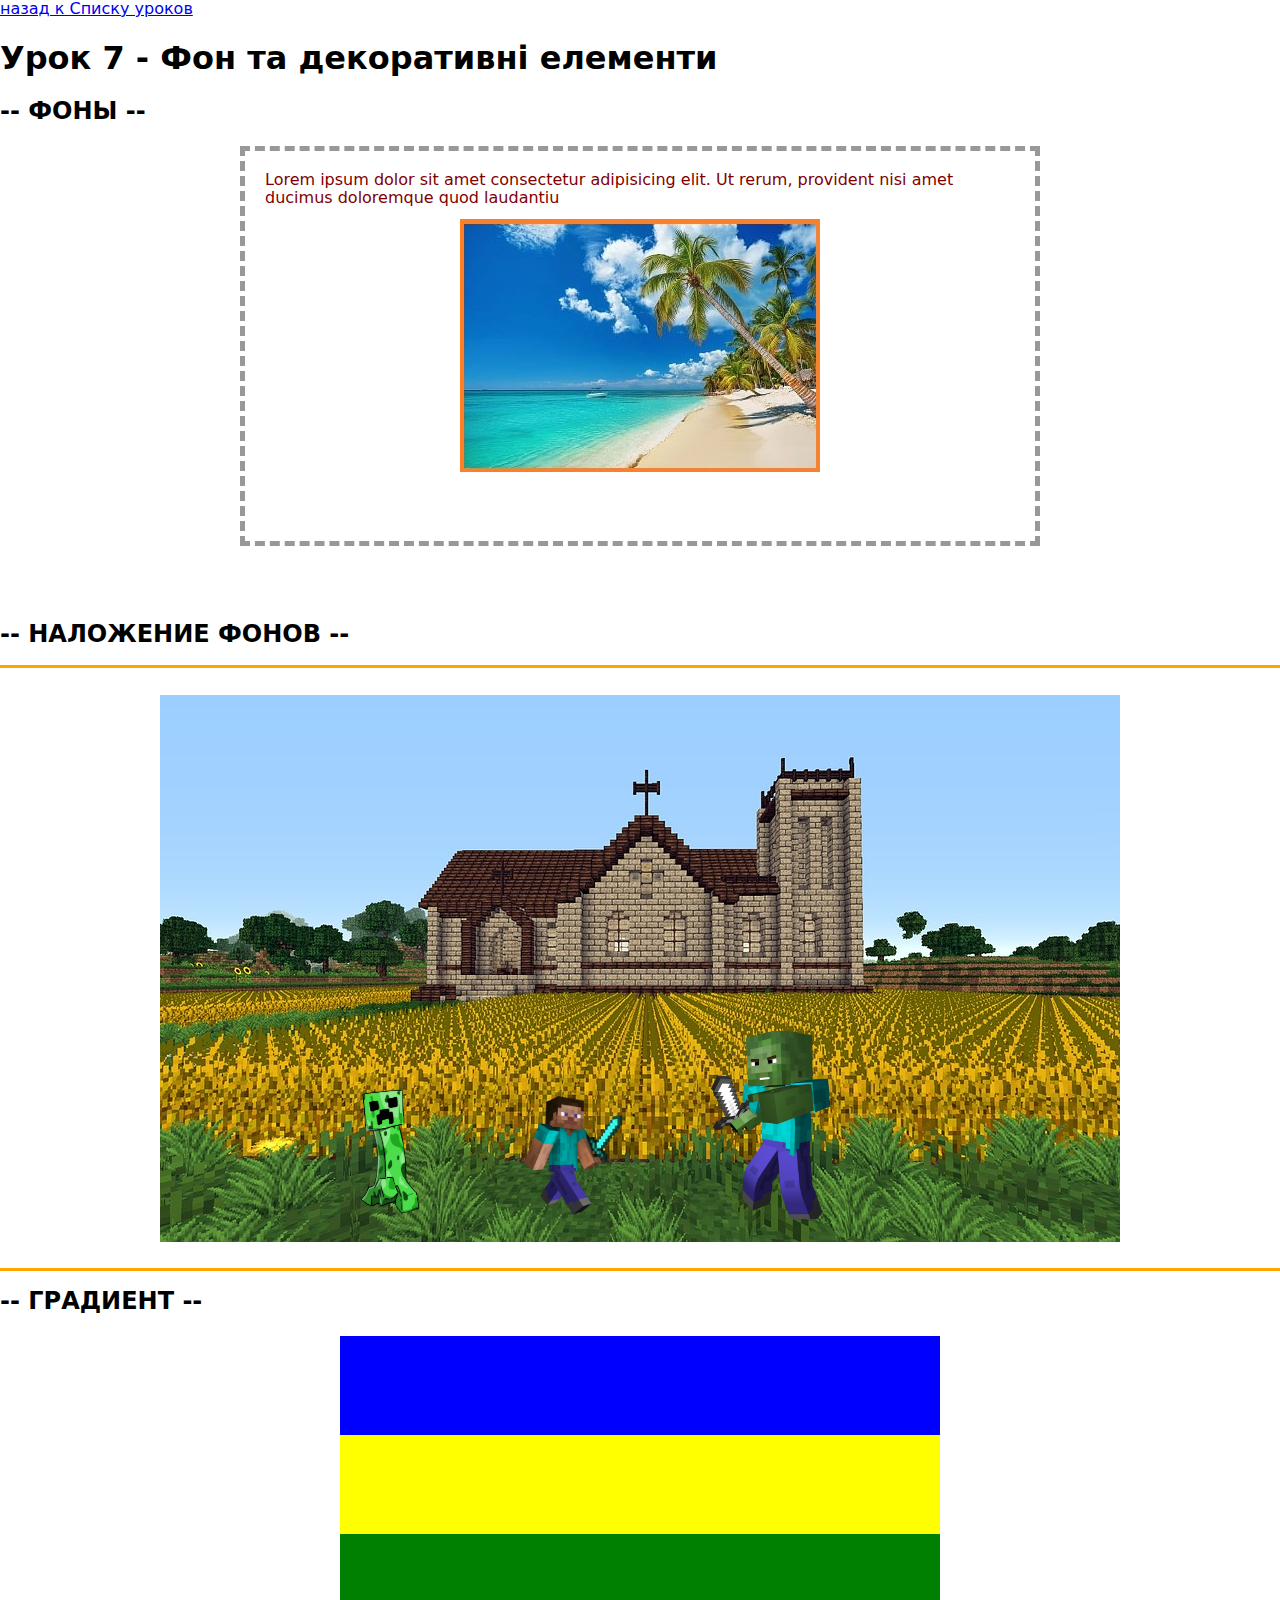
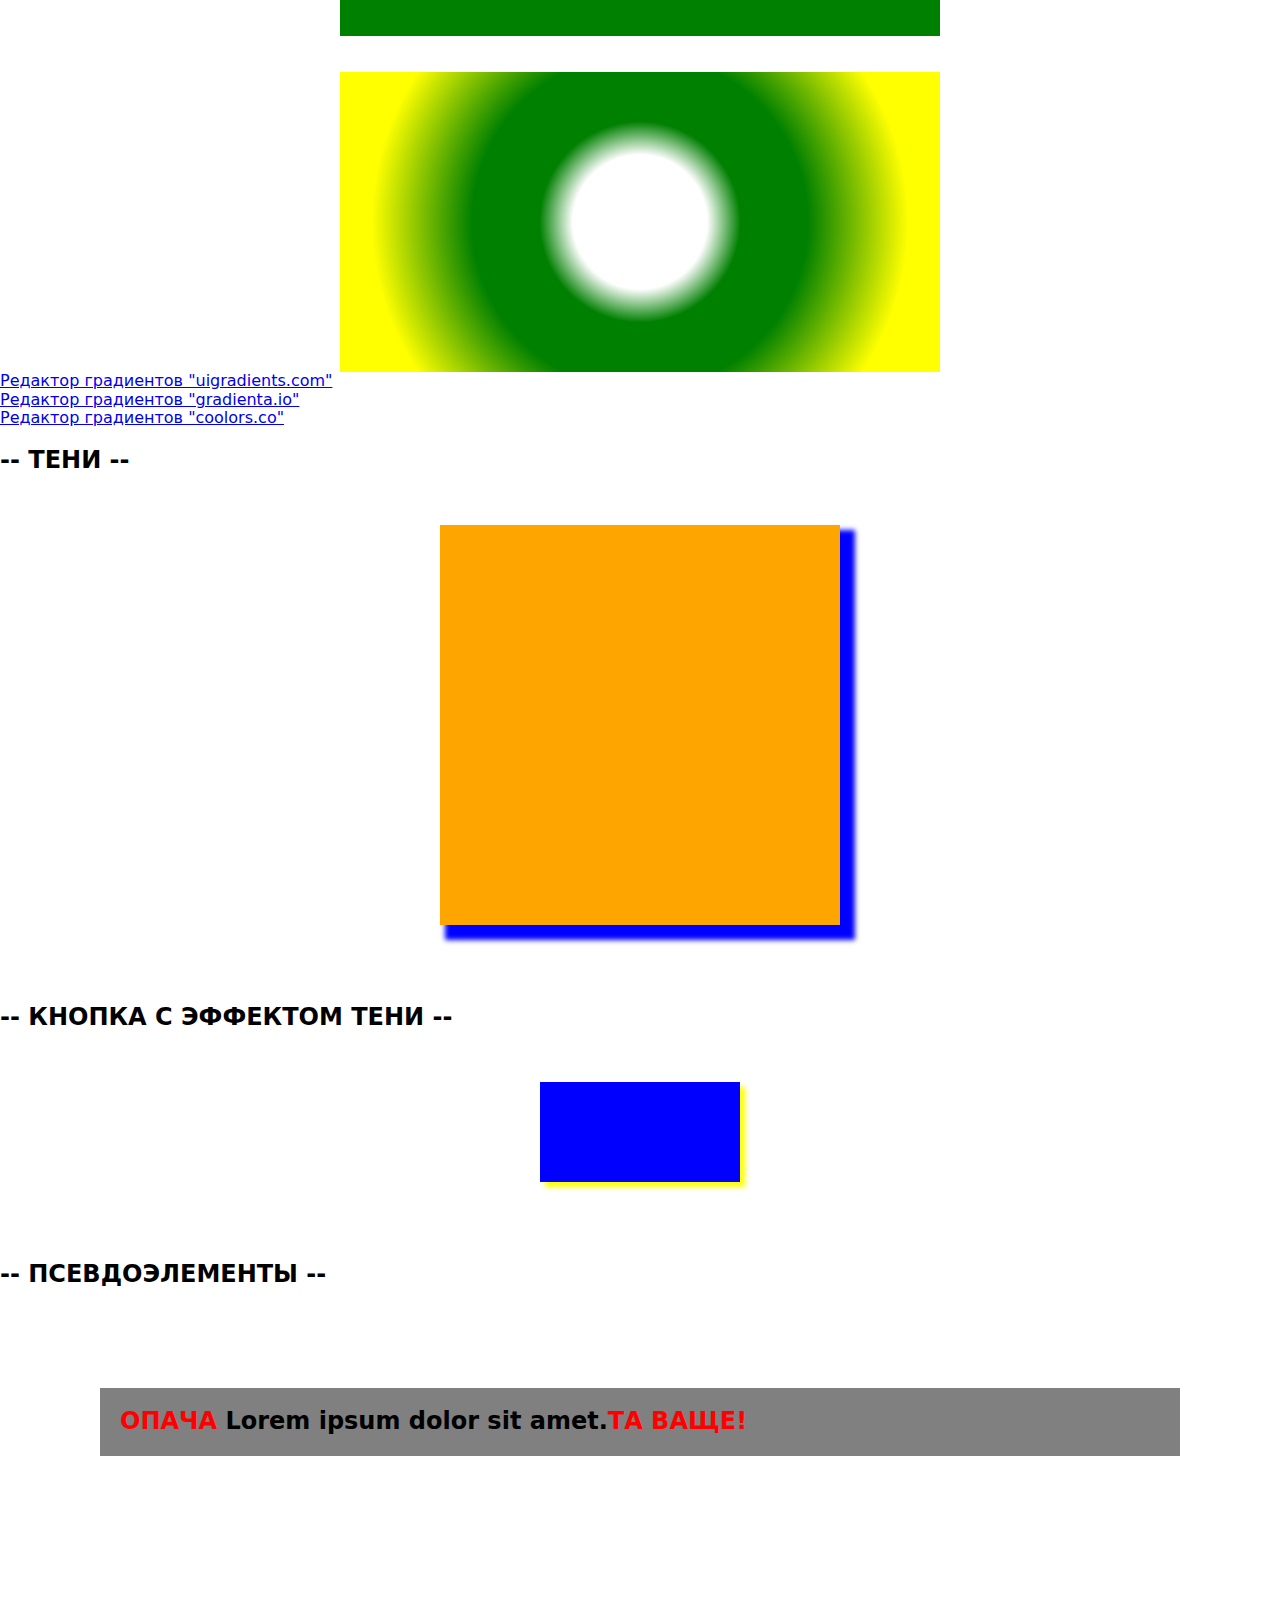
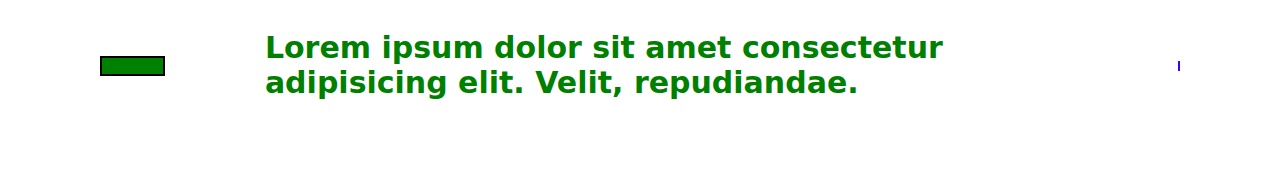
<file: l7-bcg-decorative-elements.html>
<!DOCTYPE html>
<html lang="en">
  <head>
    <meta charset="UTF-8" />
    <meta http-equiv="X-UA-Compatible" content="IE=edge" />
    <meta name="viewport" content="width=device-width, initial-scale=1.0" />
    <link
      rel="stylesheet"
      href="https://cdnjs.cloudflare.com/ajax/libs/modern-normalize/1.1.0/modern-normalize.min.css"
    />
    <link rel="stylesheet" href="./css/styles7.css" />
    <title>Урок 7 - Фон та декоративні елементи</title>
  </head>
  <body>
    <a href="./index.html"> назад к Списку уроков</a>
    <h1>Урок 7 - Фон та декоративні елементи</h1>

    <!--    --ФОНЫ--    -->
    <h2>-- ФОНЫ --</h2>
    <p class="bg">
      Lorem ipsum dolor sit amet consectetur adipisicing elit. Ut rerum, provident nisi amet ducimus
      doloremque quod laudantiu
    </p>
    <br />
    <br />
    <br />

    <!--    --НАЛОЖЕНИЕ ФОНОВ--    -->
    <h2>-- НАЛОЖЕНИЕ ФОНОВ --</h2>
    <div class="minecraft"></div>

    <!--    --ГРАДИЕНТ--    -->
    <h2>-- ГРАДИЕНТ --</h2>

    <div class="linear container"></div>
    <br />
    <br />
    <div class="radial container"></div>
    <a href="https://uigradients.com/#Nimvelo">Редактор градиентов "uigradients.com"</a>
    <br />
    <a href="https://gradienta.io/">Редактор градиентов "gradienta.io"</a>
    <br />
    <a href="https://coolors.co/">Редактор градиентов "coolors.co"</a>
    <br />
    <!--    --ТЕНИ--    -->
    <h2>-- ТЕНИ --</h2>
    <div class="shadow-box"></div>
    <br />
    <br />
    <br />
    <h2>-- КНОПКА С ЭФФЕКТОМ ТЕНИ --</h2>
    <div class="shadow-btn"></div>
    <br />
    <br />
    <br />
    <h2>-- ПСЕВДОЭЛЕМЕНТЫ --</h2>
    <div>
      <h2 class="pseudo-element">Lorem ipsum dolor sit amet.</h2>
    </div>
    <br />
    <br />
    <br />
    <div>
      <h2 class="pseudo-element-box">
        Lorem ipsum dolor sit amet consectetur adipisicing elit. Velit, repudiandae.
      </h2>
    </div>
    <br />
    <br />
    <br />
  </body>
</html>
</file>
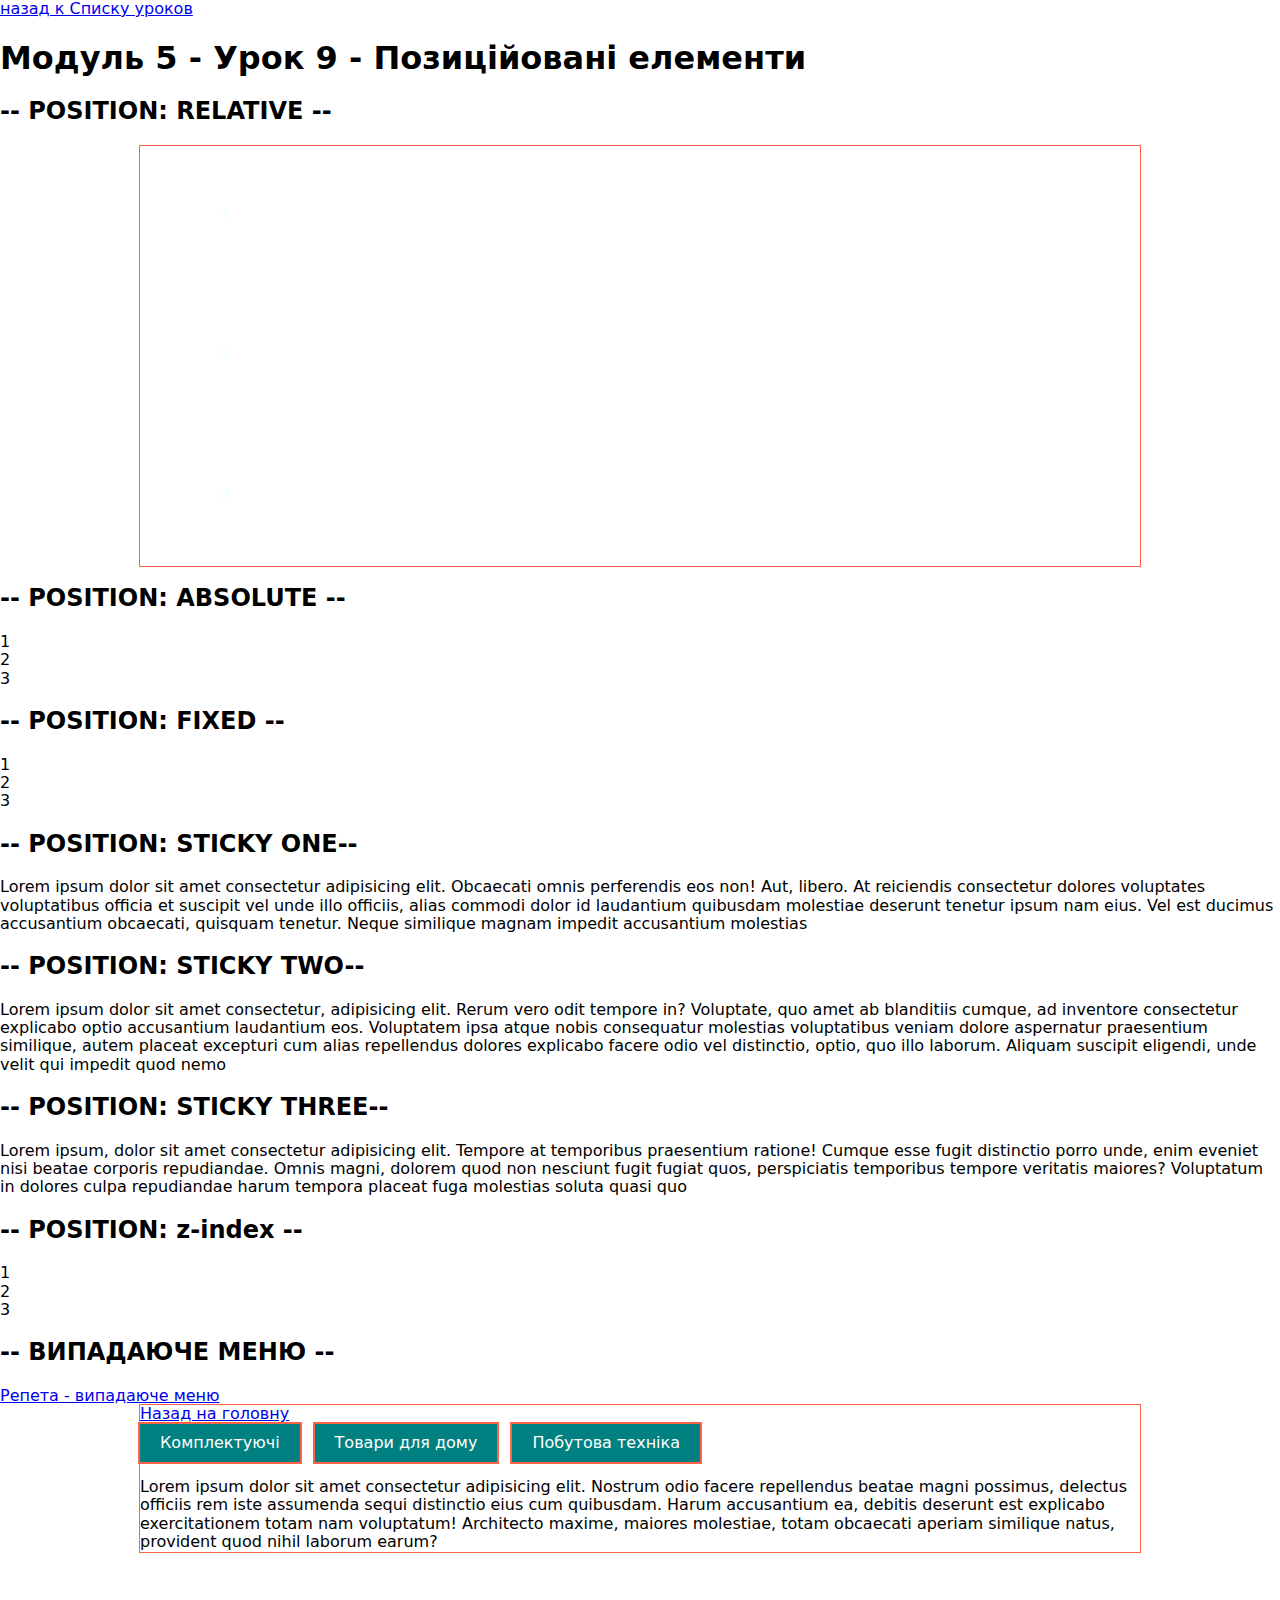
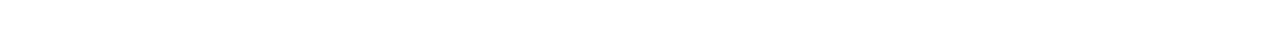
<file: l9-positioning-elements.html>
<!DOCTYPE html>
<html lang="en">
  <head>
    <meta charset="UTF-8" />
    <meta http-equiv="X-UA-Compatible" content="IE=edge" />
    <meta name="viewport" content="width=device-width, initial-scale=1.0" />
    <link rel="stylesheet" href="./css/styles9.css" />
    <link
      rel="stylesheet"
      href="https://cdnjs.cloudflare.com/ajax/libs/modern-normalize/1.1.0/modern-normalize.min.css"
    />
    <title>Модуль 5 - Урок 9 - Позиційовані елементи</title>
  </head>
  <body>
    <a href="./index.html"> назад к Списку уроков</a>
    <h1>Модуль 5 - Урок 9 - Позиційовані елементи</h1>

    <!--    -- POSITION: RELATIVE --    -->
    <h2>-- POSITION: RELATIVE --</h2>
    <div class="wrapper">
      <div class="container">
        <div class="box red">1</div>
        <div class="box green">2</div>
        <div class="box blue">3</div>
      </div>
    </div>

    <!--    -- POSITION: ABSOLUTE --    -->
    <h2>-- POSITION: ABSOLUTE --</h2>
    <div class="wrapper-abs">
      <div class="container-abs">
        <div class="box-abs red-abs">1</div>
        <div class="box-abs green-abs">2</div>
        <div class="box-abs blue-abs">3</div>
      </div>
    </div>

    <!--    -- POSITION: FIXED --    -->
    <h2>-- POSITION: FIXED --</h2>
    <div class="wrapper-fix">
      <div class="container-fix">
        <div class="box-fix red-fix">1</div>
        <div class="box-fix green-fix">2</div>
        <div class="box-fix blue-fix">3</div>
      </div>
    </div>

    <!--    -- POSITION: STICKY TITLE --    -->
    <div class="container-sticky">
      <div class="wrapperrr">
        <h2 class="title">-- POSITION: STICKY ONE--</h2>
        <p class="text">
          Lorem ipsum dolor sit amet consectetur adipisicing elit. Obcaecati omnis perferendis eos
          non! Aut, libero. At reiciendis consectetur dolores voluptates voluptatibus officia et
          suscipit vel unde illo officiis, alias commodi dolor id laudantium quibusdam molestiae
          deserunt tenetur ipsum nam eius. Vel est ducimus accusantium obcaecati, quisquam tenetur.
          Neque similique magnam impedit accusantium molestias
        </p>
      </div>
      <div class="wrapperrr">
        <h2 class="title-new title">-- POSITION: STICKY TWO--</h2>
        <p class="text">
          Lorem ipsum dolor sit amet consectetur, adipisicing elit. Rerum vero odit tempore in?
          Voluptate, quo amet ab blanditiis cumque, ad inventore consectetur explicabo optio
          accusantium laudantium eos. Voluptatem ipsa atque nobis consequatur molestias voluptatibus
          veniam dolore aspernatur praesentium similique, autem placeat excepturi cum alias
          repellendus dolores explicabo facere odio vel distinctio, optio, quo illo laborum. Aliquam
          suscipit eligendi, unde velit qui impedit quod nemo
        </p>
      </div>
      <div class="wrapperrr">
        <h2 class="title title-new">-- POSITION: STICKY THREE--</h2>
        <p class="text">
          Lorem ipsum, dolor sit amet consectetur adipisicing elit. Tempore at temporibus
          praesentium ratione! Cumque esse fugit distinctio porro unde, enim eveniet nisi beatae
          corporis repudiandae. Omnis magni, dolorem quod non nesciunt fugit fugiat quos,
          perspiciatis temporibus tempore veritatis maiores? Voluptatum in dolores culpa repudiandae
          harum tempora placeat fuga molestias soluta quasi quo
        </p>
      </div>
    </div>

    <!--    -- POSITION: ABSOLUTE --    -->
    <h2>-- POSITION: z-index --</h2>
    <div class="wrapper-z">
      <div class="container-z">
        <div class="box-z red-z">1</div>
        <div class="box-z green-z">2</div>
        <div class="box-z blue-z">3</div>
      </div>
    </div>

    <!--    -- ВИПАДАЮЧЕ МЕНЮ --    -->
    <h2>-- ВИПАДАЮЧЕ МЕНЮ --</h2>
    <a href="https://youtu.be/K_Jxc8VgSIk?t=5666">Репета - випадаюче меню</a>
    <div class="wrapper">
      <a href="./index.html"> Назад на головну</a>
      <ul class="menu">
        <li class="menu-item">
          <a href="" class="menu-link">Комплектуючі</a>
          <ul class="submenu">
            <li><a href="">1</a></li>
            <li><a href="">2</a></li>
            <li><a href="">3</a></li>
            <li><a href="">4</a></li>
            <li><a href="">5</a></li>
            <li><a href="">6</a></li>
          </ul>
        </li>
        <li class="menu-item">
          <a href="" class="menu-link">Товари для дому</a>
          <ul class="submenu">
            <li><a href="">A</a></li>
            <li><a href="">B</a></li>
            <li><a href="">C</a></li>
            <li><a href="">D</a></li>
          </ul>
        </li>
        <li class="menu-item">
          <a href="" class="menu-link">Побутова техніка</a>
          <ul class="submenu">
            <li><a href="">Холодильники</a></li>
            <li><a href="">Плити</a></li>
            <li><a href="">Кондиціонери</a></li>
            <li><a href="">Телевізори</a></li>
          </ul>
        </li>
      </ul>
      <p>
        Lorem ipsum dolor sit amet consectetur adipisicing elit. Nostrum odio facere repellendus
        beatae magni possimus, delectus officiis rem iste assumenda sequi distinctio eius cum
        quibusdam. Harum accusantium ea, debitis deserunt est explicabo exercitationem totam nam
        voluptatum! Architecto maxime, maiores molestiae, totam obcaecati aperiam similique natus,
        provident quod nihil laborum earum?
      </p>
    </div>
    <br />
    <br />
    <br />
    <br />
  </body>
</html>
</file>
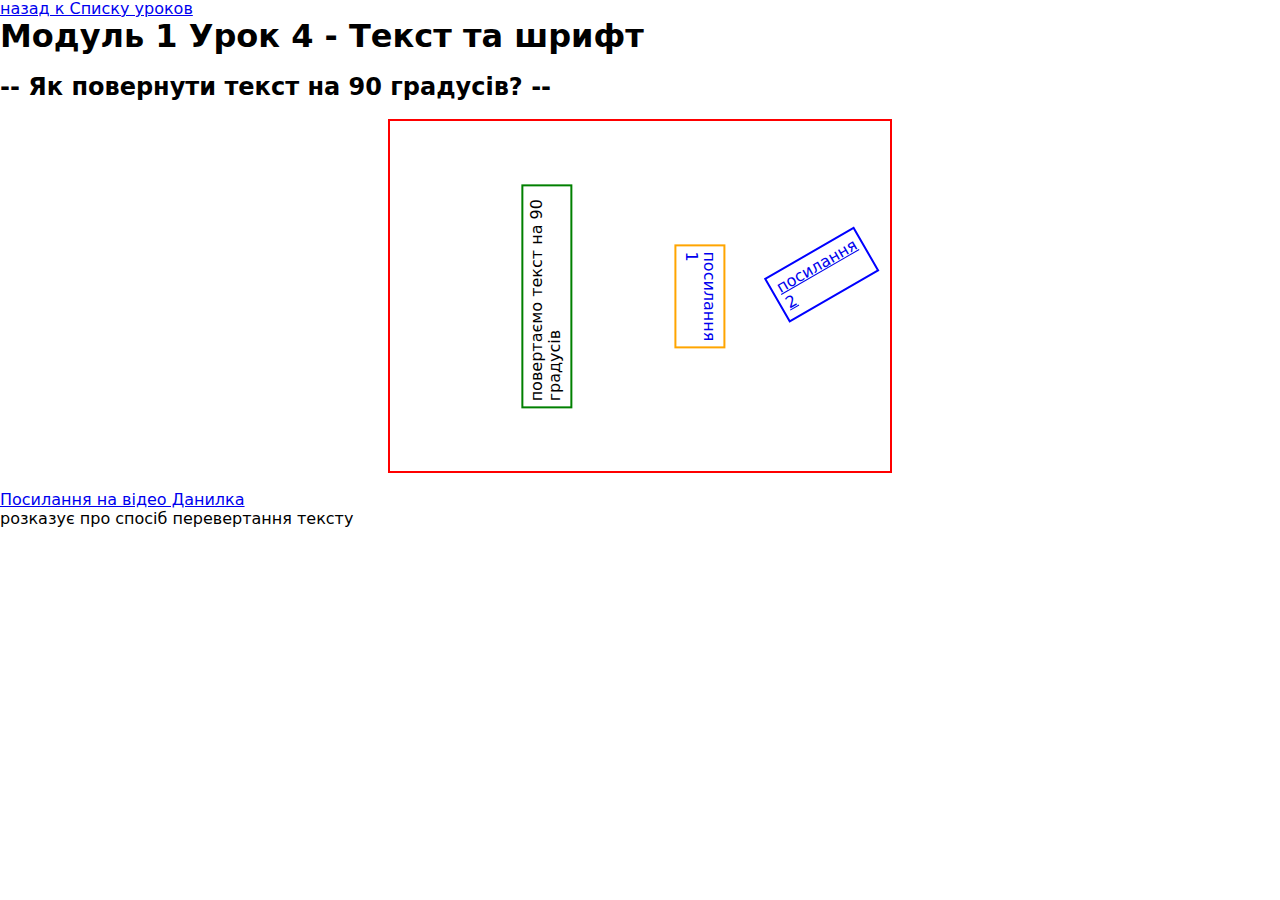
<file: m2-l4-text-and-color.html>
<!DOCTYPE html>
<html lang="en">
  <head>
    <meta charset="UTF-8" />
    <meta http-equiv="X-UA-Compatible" content="IE=edge" />
    <meta name="viewport" content="width=device-width, initial-scale=1.0" />
    <link
      rel="stylesheet"
      href="https://cdnjs.cloudflare.com/ajax/libs/modern-normalize/1.1.0/modern-normalize.min.css"
    />
    <link rel="stylesheet" href="./css/styles4.css" />
    <title>Модуль 1 Урок 4 - Текст та шрифт</title>
  </head>
  <body>
    <a href="./index.html"> назад к Списку уроков</a>
    <h1>Модуль 1 Урок 4 - Текст та шрифт</h1>
    <br />

    <!--    -- ANIMATION --    -->
    <h2>-- Як повернути текст на 90 градусів? --</h2>
    <div class="section">
      <div class="text"><p>повертаємо текст на 90 градусів</p></div>
      <div><a class="link1" href="#">посилання 1</a></div>
      <div><a class="link2" href="#">посилання 2</a></div>
    </div>

    <a href="https://youtu.be/gtG1pi5EwMY?t=3362">Посилання на відео Данилка</a>
    <p>розказує про спосіб перевертання тексту</p>
    <br />
    <br />
  </body>
</html>
</file>
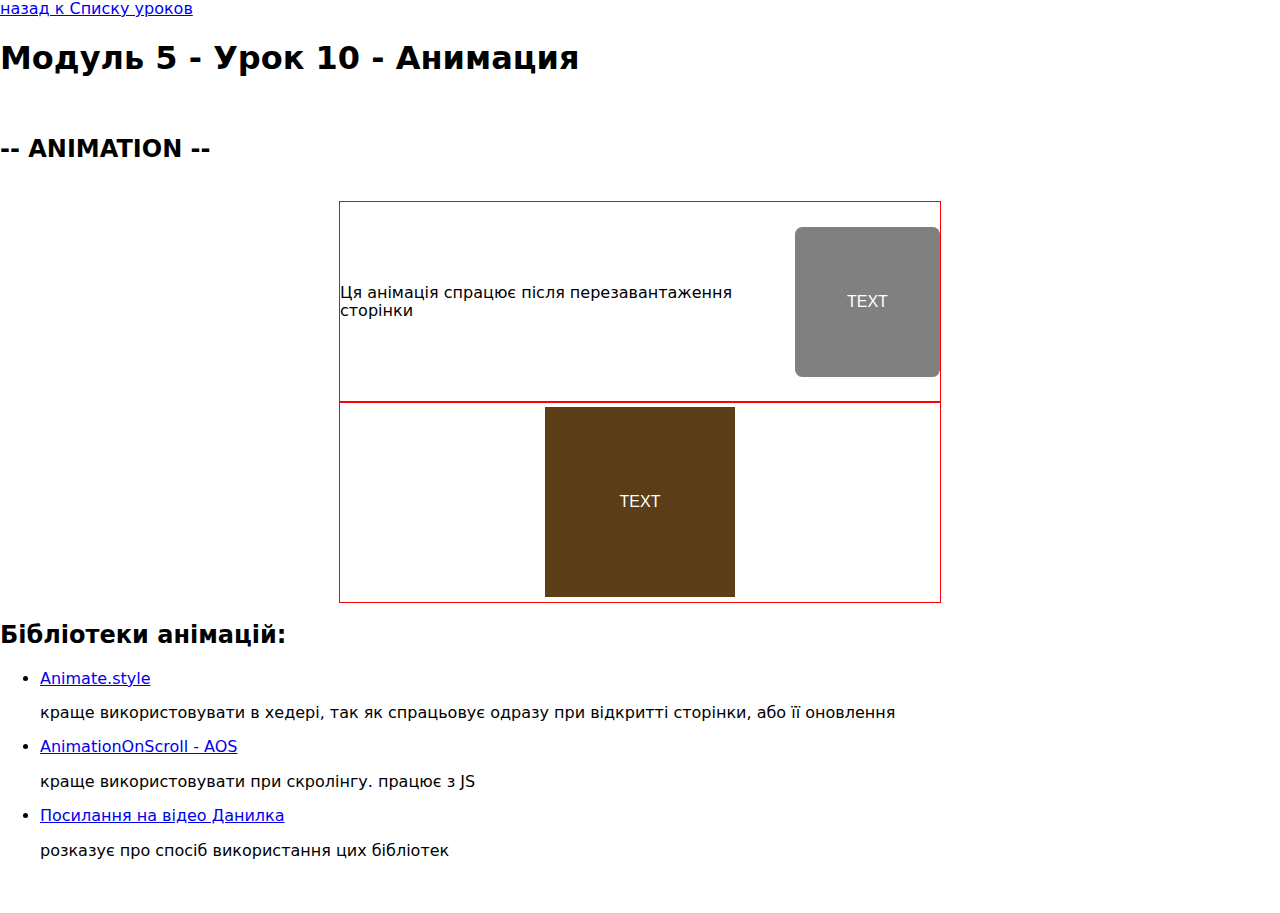
<file: m5-l10-animation.html>
<!DOCTYPE html>
<html lang="en">
  <head>
    <meta charset="UTF-8" />
    <meta http-equiv="X-UA-Compatible" content="IE=edge" />
    <meta name="viewport" content="width=device-width, initial-scale=1.0" />
    <link
      rel="stylesheet"
      href="https://cdnjs.cloudflare.com/ajax/libs/modern-normalize/1.1.0/modern-normalize.min.css"
    />

    <link rel="stylesheet" href="./css/styles10.css" />
    <title>Модуль 5 - Урок 10 - Анімація</title>
  </head>
  <body>
    <a href="./index.html"> назад к Списку уроков</a>
    <h1>Модуль 5 - Урок 10 - Анимация</h1>
    <br />

    <!--    -- ANIMATION --    -->
    <h2>-- ANIMATION --</h2>
    <br />
    <div class="wrapper-anime">
      <p>Ця анімація cпрацює після перезавантаження сторінки</p>
      <div class="block"><span>Text</span></div>
    </div>
    <div class="wrapper-anime">
      <div class="block2"><span>Text</span></div>
    </div>
    <div>
      <h2>Бібліотеки анімацій:</h2>
      <ul>
        <li>
          <a href="https://animate.style/">Animate.style</a>
          <p>
            краще використовувати в хедері, так як спрацьовує одразу при відкритті сторінки, або її
            оновлення
          </p>
        </li>
        <li>
          <a href="https://michalsnik.github.io/aos/">AnimationOnScroll - AOS</a>
          <p>краще використовувати при скролінгу. працює з JS</p>
        </li>
        <li>
          <a href="https://youtu.be/gtG1pi5EwMY?t=2521">Посилання на відео Данилка</a>
          <p>розказує про спосіб використання цих бібліотек</p>
        </li>
      </ul>
    </div>
    <br />
    <br />
  </body>
</html>
</file>
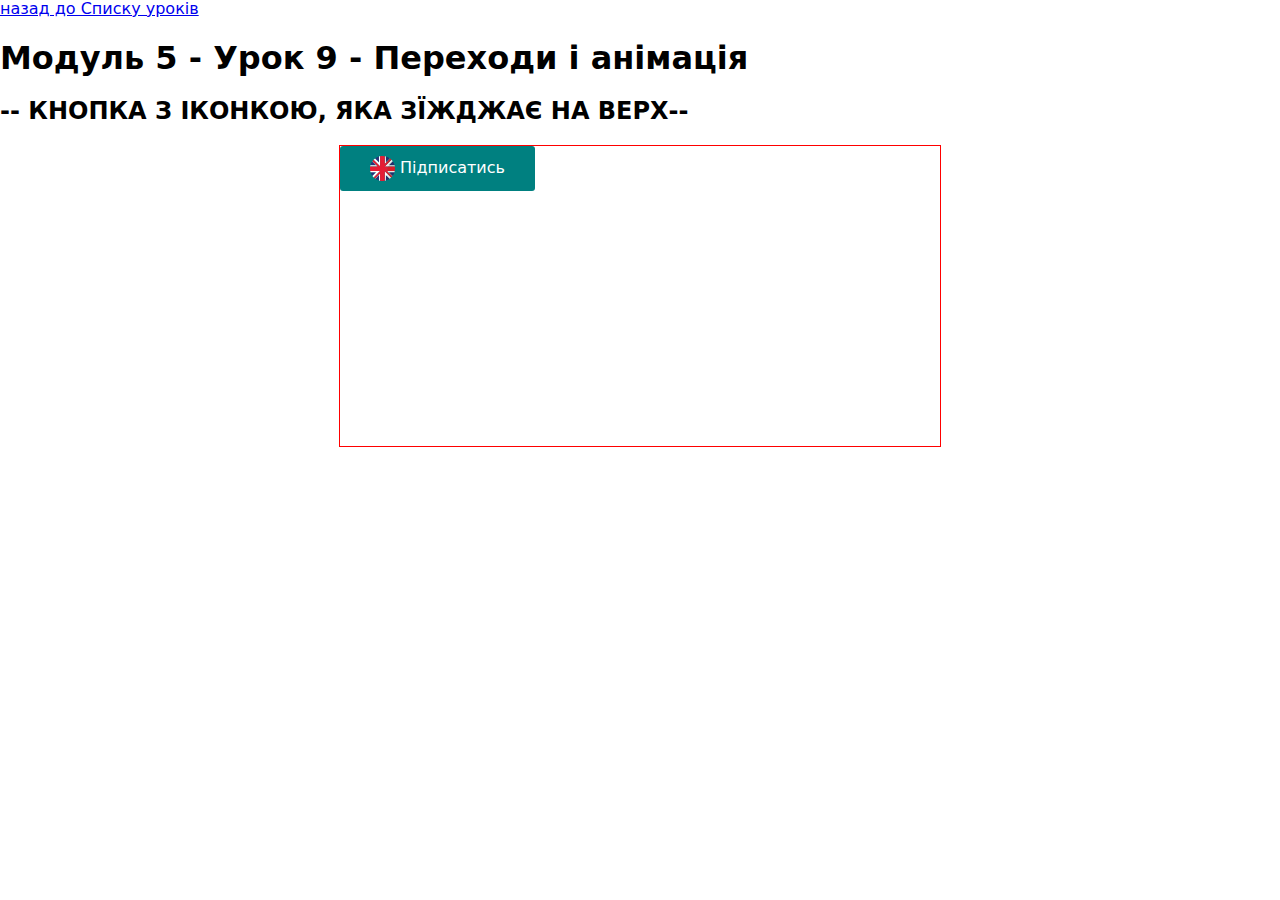
<file: M5-L10-Repeta.html>
<!DOCTYPE html>
<html lang="en">
  <head>
    <meta charset="UTF-8" />
    <meta http-equiv="X-UA-Compatible" content="IE=edge" />
    <meta name="viewport" content="width=device-width, initial-scale=1.0" />
    <link rel="stylesheet" href="./css/styles-M5-L10-Repeta.css" />
    <link
      rel="stylesheet"
      href="https://cdnjs.cloudflare.com/ajax/libs/modern-normalize/1.1.0/modern-normalize.min.css"
    />
    <title>М5-L10 - Переходи і анімація</title>
  </head>
  <body>
    <a href="./index.html"> назад до Списку уроків</a>
    <h1>Модуль 5 - Урок 9 - Переходи і анімація</h1>

    <!--    -- BTN WITH ICON --    -->
    <h2>-- КНОПКА З ІКОНКОЮ, ЯКА ЗЇЖДЖАЄ НА ВЕРХ--</h2>
    <div class="wrapper">
      <button class="btn">Підписатись</button>
    </div>
  </body>
</html>
</file>
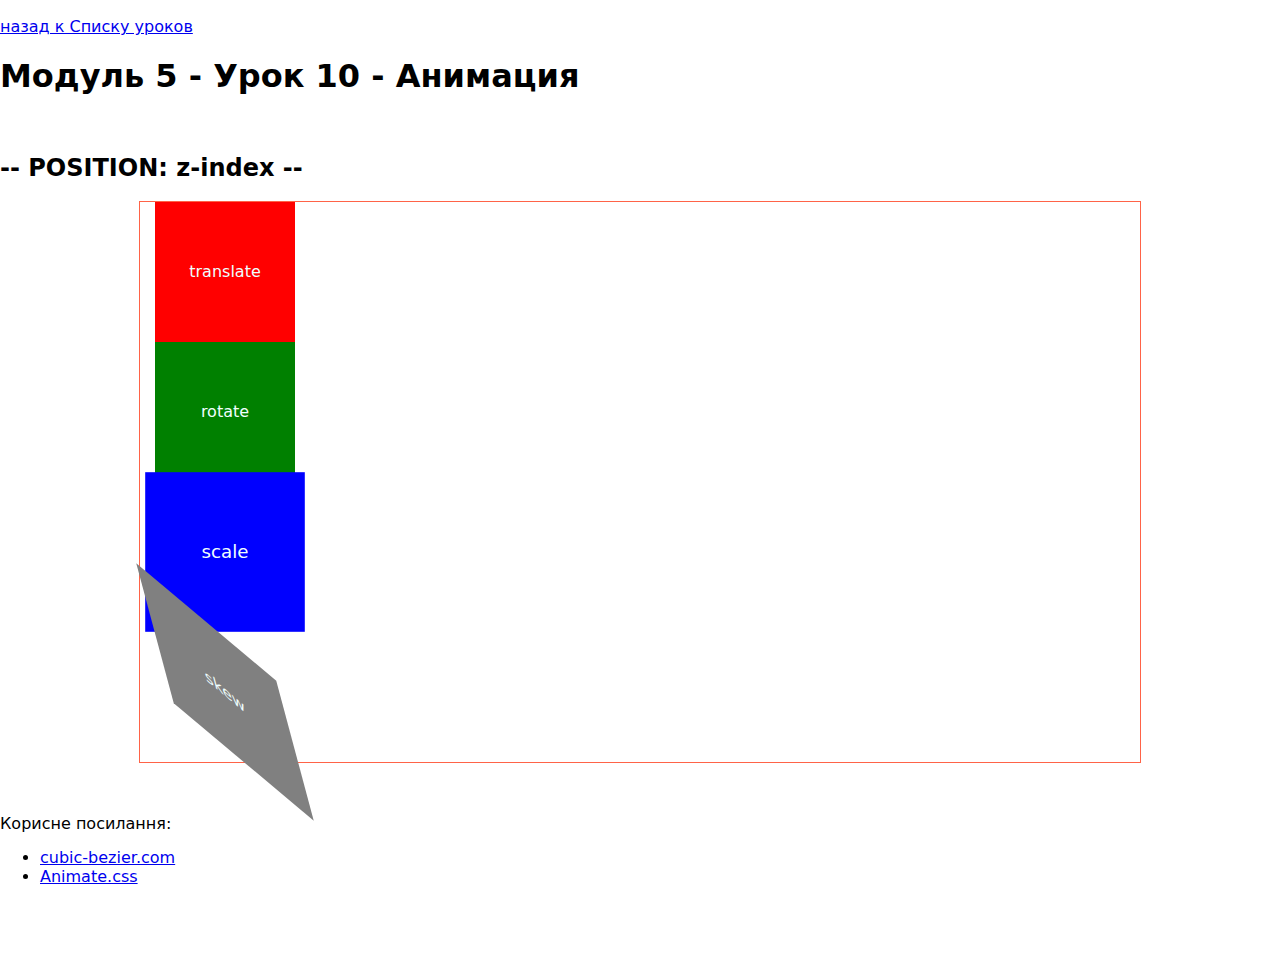
<file: m5-l10-transformation.html>
<!DOCTYPE html>
<html lang="en">
  <head>
    <meta charset="UTF-8" />
    <meta http-equiv="X-UA-Compatible" content="IE=edge" />
    <meta name="viewport" content="width=device-width, initial-scale=1.0" />
    <link
      rel="stylesheet"
      href="https://cdnjs.cloudflare.com/ajax/libs/modern-normalize/1.1.0/modern-normalize.min.css"
    />
    <link rel="stylesheet" href="./css/styles9.css" />
    <title>Модуль 5 - Урок 9</title>
  </head>
  <body>
    <br />
    <a href="./index.html"> назад к Списку уроков</a>
    <br />
    <h1>Модуль 5 - Урок 10 - Анимация</h1>
    <br />
    <!--    -- TRANSFORMATION --    -->
    <h2>-- POSITION: z-index --</h2>
    <div class="wrapper">
      <div class="container">
        <div class="box translate">translate</div>
        <div class="box rotate"><span>rotate</span></div>
        <div class="box scale">scale</div>
        <div class="box skew">skew</div>
      </div>
    </div>
    <br />
    <br />
    <p>Корисне посилання:</p>
    <ul>
      <li><a href="https://cubic-bezier.com/#.17,.67,.83,.67">cubic-bezier.com</a></li>
      <li><a href="https://animate.style/">Animate.css</a></li>
    </ul>
    <br />
    <br />
    <br />
  </body>
</html>
</file>
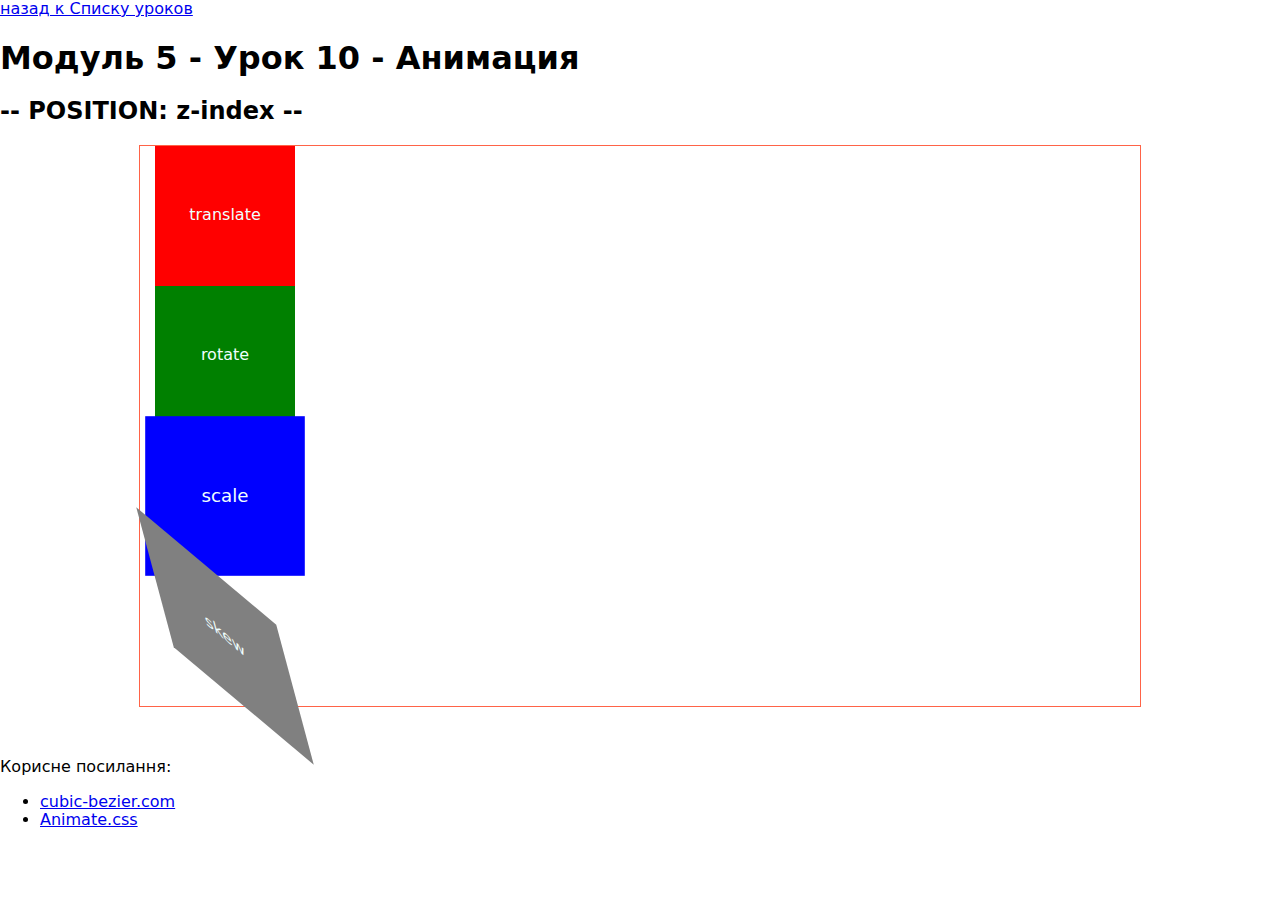
<file: m5-l9-animation.html>
<!DOCTYPE html>
<html lang="en">
  <head>
    <meta charset="UTF-8" />
    <meta http-equiv="X-UA-Compatible" content="IE=edge" />
    <meta name="viewport" content="width=device-width, initial-scale=1.0" />
    <link
      rel="stylesheet"
      href="https://cdnjs.cloudflare.com/ajax/libs/modern-normalize/1.1.0/modern-normalize.min.css"
    />
    <link rel="stylesheet" href="./css/styles9.css" />
    <title>Модуль 5 - Урок 9 - Позиційовані елементи</title>
  </head>
  <body>
    <a href="./index.html"> назад к Списку уроков</a>
    <h1>Модуль 5 - Урок 10 - Анимация</h1>

    <!--    -- TRANSFORMATION --    -->
    <h2>-- POSITION: z-index --</h2>
    <div class="wrapper">
      <div class="container">
        <div class="box translate">translate</div>
        <div class="box rotate"><span>rotate</span></div>
        <div class="box scale">scale</div>
        <div class="box skew">skew</div>
      </div>
    </div>
    <br />
    <br />
    <p>Корисне посилання:</p>
    <ul>
      <li><a href="https://cubic-bezier.com/#.17,.67,.83,.67">cubic-bezier.com</a></li>
      <li><a href="https://animate.style/">Animate.css</a></li>
    </ul>

    <br />
    <br />
  </body>
</html>
</file>
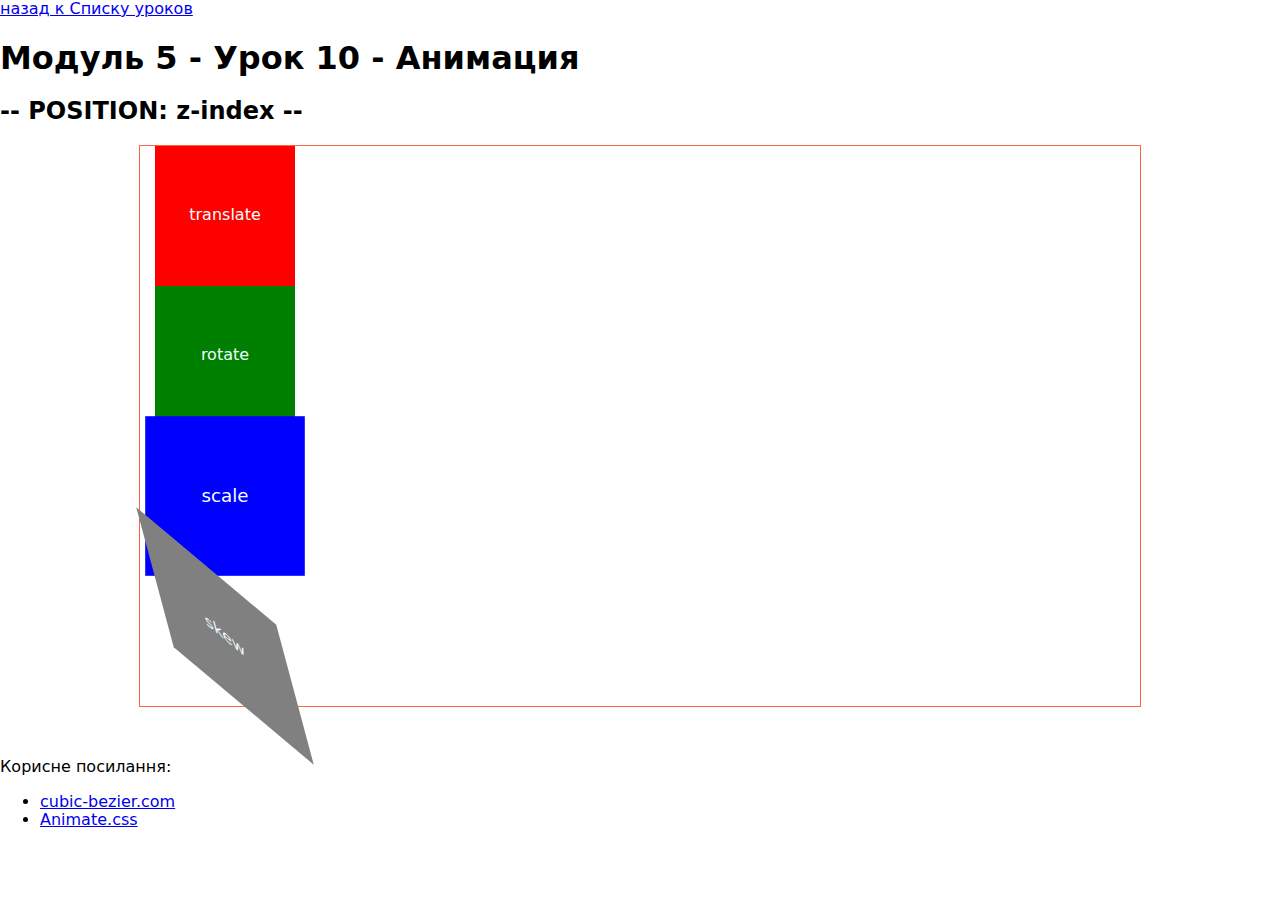
<file: m5-l9-transformation.html>
<!DOCTYPE html>
<html lang="en">
  <head>
    <meta charset="UTF-8" />
    <meta http-equiv="X-UA-Compatible" content="IE=edge" />
    <meta name="viewport" content="width=device-width, initial-scale=1.0" />
    <link
      rel="stylesheet"
      href="https://cdnjs.cloudflare.com/ajax/libs/modern-normalize/1.1.0/modern-normalize.min.css"
    />
    <link rel="stylesheet" href="./css/styles9.css" />
    <title>Модуль 5 - Урок 9 - Позиційовані елементи</title>
  </head>
  <body>
    <a href="./index.html"> назад к Списку уроков</a>
    <h1>Модуль 5 - Урок 10 - Анимация</h1>

    <!--    -- TRANSFORMATION --    -->
    <h2>-- POSITION: z-index --</h2>
    <div class="wrapper">
      <div class="container">
        <div class="box translate">translate</div>
        <div class="box rotate"><span>rotate</span></div>
        <div class="box scale">scale</div>
        <div class="box skew">skew</div>
      </div>
    </div>
    <br />
    <br />
    <p>Корисне посилання:</p>
    <ul>
      <li><a href="https://cubic-bezier.com/#.17,.67,.83,.67">cubic-bezier.com</a></li>
      <li><a href="https://animate.style/">Animate.css</a></li>
    </ul>
    <br />
    <br />
    <br />
  </body>
</html>
</file>
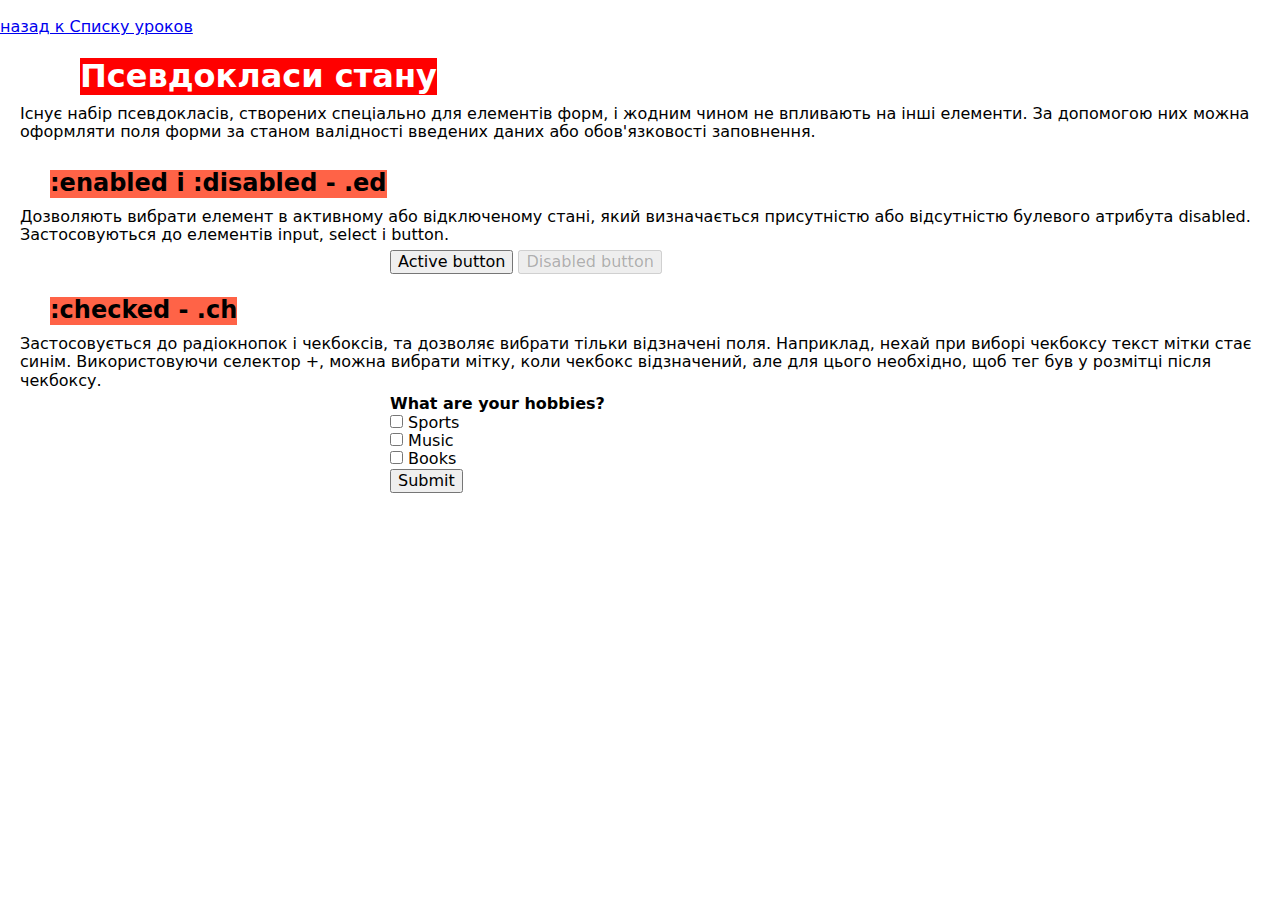
<file: M6-12-pseudoclasses.html>
<!DOCTYPE html>
<html lang="en">
  <head>
    <meta charset="UTF-8" />
    <meta http-equiv="X-UA-Compatible" content="IE=edge" />
    <meta name="viewport" content="width=device-width, initial-scale=1.0" />
    <link rel="stylesheet" href="./css/m6-l12-validation.css" />
    <link
      rel="stylesheet"
      href="https://cdnjs.cloudflare.com/ajax/libs/modern-normalize/1.1.0/modern-normalize.min.css"
    />
    <title>М6-L12 - Псевдокласи стану - КОНСПЕКТ</title>
  </head>
  <body>
    <br />
    <a href="./index.html"> назад к Списку уроков</a>
    <br />
    <h1>Псевдокласи стану</h1>
  <p>Існує набір псевдокласів, створених спеціально для елементів форм, і жодним чином не впливають на інші елементи. За допомогою них можна оформляти поля форми за станом валідності введених даних або обов'язковості заповнення.</p>
  <br>
  <h2>:enabled і :disabled - .ed</h2>
  <p>Дозволяють вибрати елемент в активному або відключеному стані, який визначається присутністю або відсутністю булевого атрибута disabled. Застосовуються до елементів input, select і button.</p>
  <div class="ed">
<button class="btn-ed">Active button</button>
<button class="btn-ed" disabled>Disabled button</button>    
  </div>
  <br>
  <h2>:checked - .ch</h2>
  <p>Застосовується до радіокнопок і чекбоксів, та дозволяє вибрати тільки відзначені поля. Наприклад, нехай при виборі чекбоксу текст мітки стає синім. Використовуючи селектор +, можна вибрати мітку, коли чекбокс відзначений, але для цього необхідно, щоб тег <label> був у розмітці після чекбоксу.</p>
    <div class="ch">
      <form class="form">
  <div role="group" class="form-group">
    <b class="form-caption">What are your hobbies?</b>

    <div class="form-field">
      <input type="checkbox" class="form-input" name="hobby" value="sports" id="sports">
      <label class="form-label" for="sports">Sports</label>
    </div>
    <div class="form-field">
      <input type="checkbox" class="form-input" name="hobby" value="music" id="music">
      <label class="form-label" for="music">Music</label>
    </div>
    <div class="form-field">
      <input type="checkbox" class="form-input" name="hobby" value="books" id="books">
      <label class="form-label" for="books">Books</label>
    </div>
  </div>
  <button type="submit" class="btn-ch">Submit</button>
</form>
    </div>
  </body>
</html>
</file>
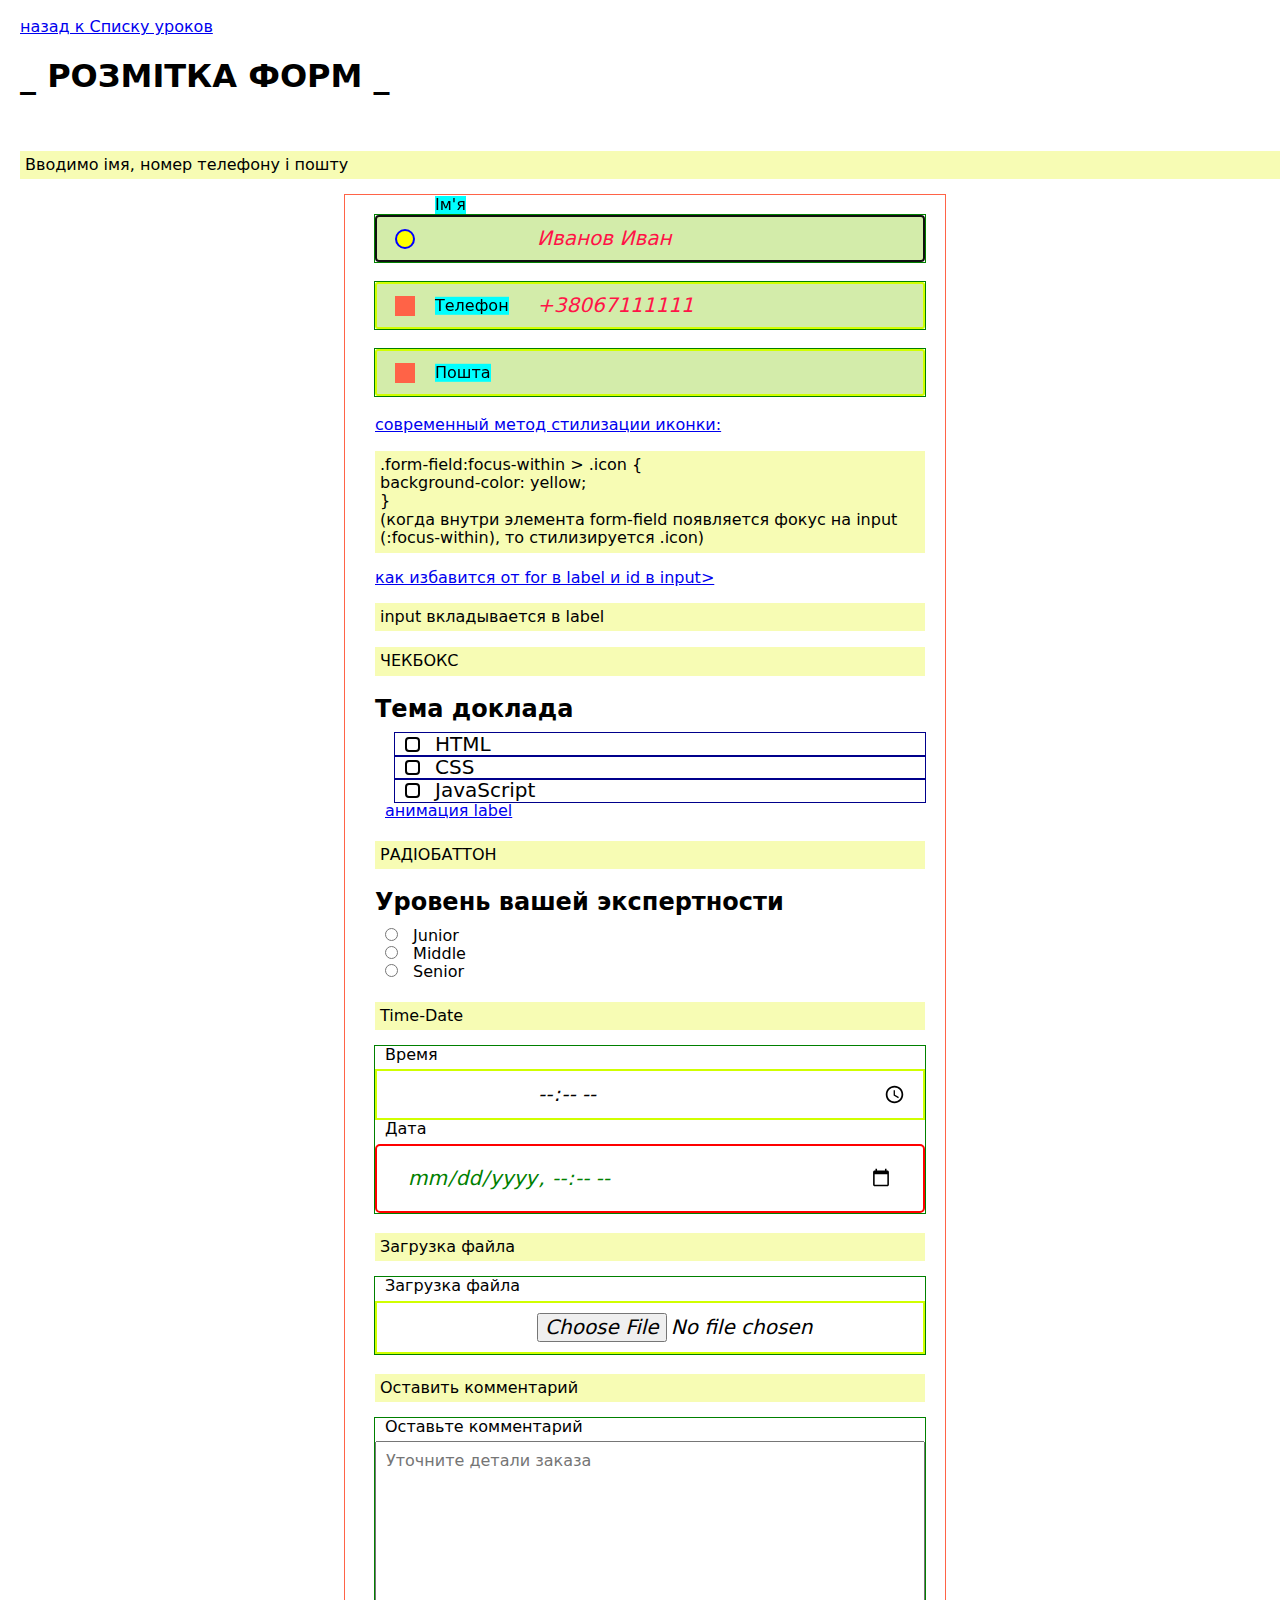
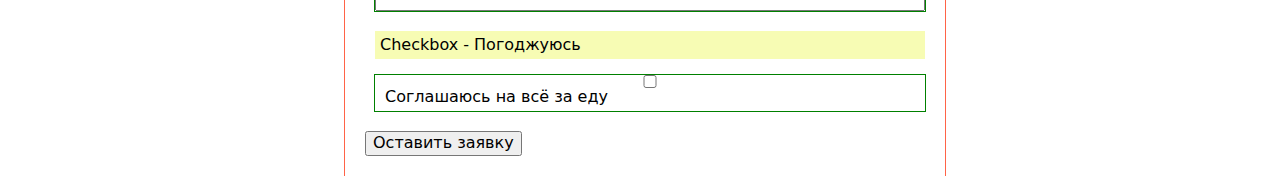
<file: M6-L11-Repeta1-rozmitka-form.html>
<!DOCTYPE html>
<html lang="en">
  <head>
    <meta charset="UTF-8" />
    <meta http-equiv="X-UA-Compatible" content="IE=edge" />
    <meta name="viewport" content="width=device-width, initial-scale=1.0" />
    <link rel="stylesheet" href="./css/m6-l11-repeta1-rozmitka-form.css" />
    <link
      rel="stylesheet"
      href="https://cdnjs.cloudflare.com/ajax/libs/modern-normalize/1.1.0/modern-normalize.min.css"
    />
    <title>М6-L11 - РОЗМІТКА ФОРМ - Репета</title>
  </head>
  <body>
    <br />
    <a href="./index.html"> назад к Списку уроков</a>
    <br />
    <h1>_ РОЗМІТКА ФОРМ _</h1>
    <br>

    <!-- Вводимо імя, номер телефону і пошту -->
    <p>Вводимо імя, номер телефону і пошту</p>

    <form class="form js-speaker-form">

      <div class="form-field">
        <input type="text" name="user-name" id="user-name" autofocus autocomplete="on" placeholder="Иванов Иван" class="form-input"> 
        <label for="user-name" class="form-label">Ім'я</label>
        <span class="icon"></span>
      </div>
<!-- name="user-name" - ім'я змінної, яке піде на сервер. використовується для звязки з бекендом -->
<!-- for="user-name в <label> зв'язує id="user-name" в <input> для того щоб працював функціонал кліку по <label> щоб спрацьовував фокус на <input> -->
      <div class="form-field">
      <input type="tel" name="tel" id="tel" class="form-input" placeholder="+38067111111">
      <label for="tel" class="form-label">Телефон</label>
      <span class="icon"></span>
      </div>

      <div class="form-field">
      <input type="email" name="email" id="email" class="form-input" placeholder=" ">
      <label for="email" class="form-label">Пошта</label>
      <span class="icon"></span>
      </div>
      <a href="https://youtu.be/wahf3ZcDxV4?t=2913">современный метод стилизации иконки:</a>
      <p>.form-field:focus-within > .icon {<br>background-color: yellow;<br>}<br>(когда внутри элемента form-field появляется фокус на input (:focus-within), то стилизируется .icon)</p>
      <a href="https://youtu.be/wahf3ZcDxV4?t=3358">как избавится от for в label и id в input></a>
      <p>input вкладывается в label</p>

<!-- ЧЕКБОКС -->
    <p>ЧЕКБОКС</p>

    <div role="group" class="group">
      <h2 class="group-title">Тема доклада</h2>

      <ul class="topic-options">
      <li>
        <label class="label-checkbox">
        <input class="input-checkbox" type="checkbox" name="group-checkbox" value="html">
        <span class="iconn"></span>
        HTML
        </label>
      </li>

      <li>
        <label class="label-checkbox">
        <input class="input-checkbox" type="checkbox" name="group-checkbox" value="css">
        <span class="iconn"></span>
        CSS
      </label>
      </li>

      <li>
        <label class="label-checkbox">
        <input class="input-checkbox" type="checkbox" name="group-checkbox" value="js">
        <span class="iconn"></span>
        JavaScript
      </label>
      </li>
      <!-- для групи чекбоксів використовується однакова назва в name. Напр. "group-checkbox" -->
    </ul>
    <a href="https://youtu.be/wahf3ZcDxV4?t=5992">анимация label</a>
    </div>


<!-- РАДІОБАТТОН -->
    <p>РАДІОБАТТОН</p>

    <div role="group" class="group">
      <h2 class="group-title">Уровень вашей экспертности</h2>
        <ul class="experiance-options">
          
          <li><input type="radio" name="experience" value="junior" id="junior">
            <label for="junior">Junior</label>
          </li>

          <li>
            <input type="radio" name="experience" value="middle" id="middle">
            <label for="middle">Middle</label>
          </li>

          <li>
            <input type="radio" name="experience" value="senior" id="senior">
            <label for="senior">Senior</label>
          </li>
        </ul>
    </div>


<!-- Time-Date -->
    <p>Time-Date</p>

    <div class="form-field">    
      <label for="time">Время</label>
      <input
      type="time"
      name="time"
      id="time">
      <label for="date">Дата</label>
      <input 
        type="datetime-local" 
        name="date" 
        id="date" 
        min="2022-08-13T10:00"
        max="2022-08-17T17:00"
        class="date"
      />
    </div>
    

<!-- Загрузка файла -->
    <p>Загрузка файла</p>
    <div class="form-field">
      <label for="p">Загрузка файла</label>
      <input type="file" name="pdf" id="pdf"> 
    </div>

<!-- Оставить комментарий -->
    <p>Оставить комментарий</p>

    <div class="form-field">
    <label for="comment">Оставьте комментарий</label>
    <textarea name="comment" id="comment" cols="" rows="8" placeholder="Уточните детали заказа" class="comment"></textarea>
  </div>

<!-- Checkbox - Погоджуюсь -->
    <p>Checkbox - Погоджуюсь</p>
    <div class="form-field">
      <input type="checkbox" name="policy" id="policy" required>
      <label for="policy">Соглашаюсь на всё за еду</label>
    </div>


    <button type="submit">Оставить заявку</button>
    </form>

    <script>
        (() => {
            document
            .querySelector('.js-speaker-form')
            .addEventListener('submit', e => {
                e.preventDefault();

                new FormData(e.currentTarget).forEach((value,name) => console.log(`${name}: ${value}`)
                );
            });
        })()
    </script>

  </body>
</html>
</file>
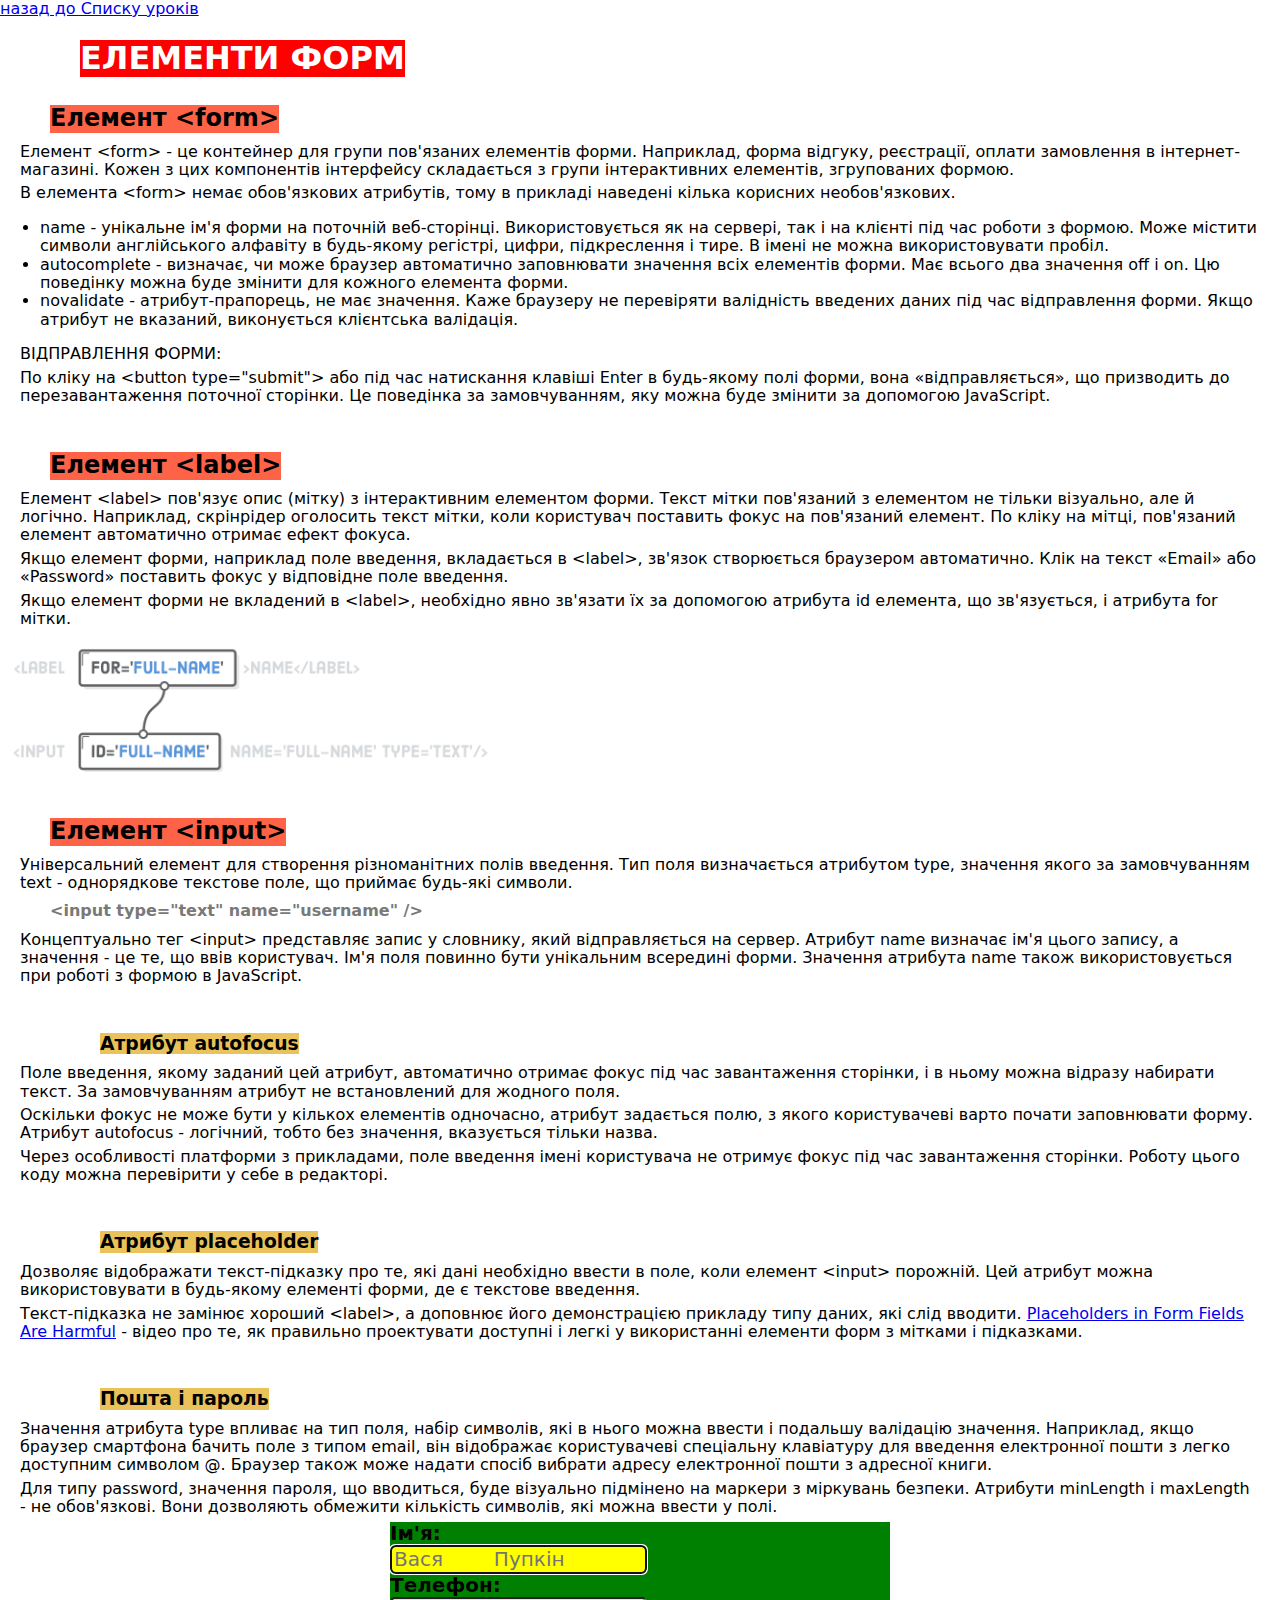
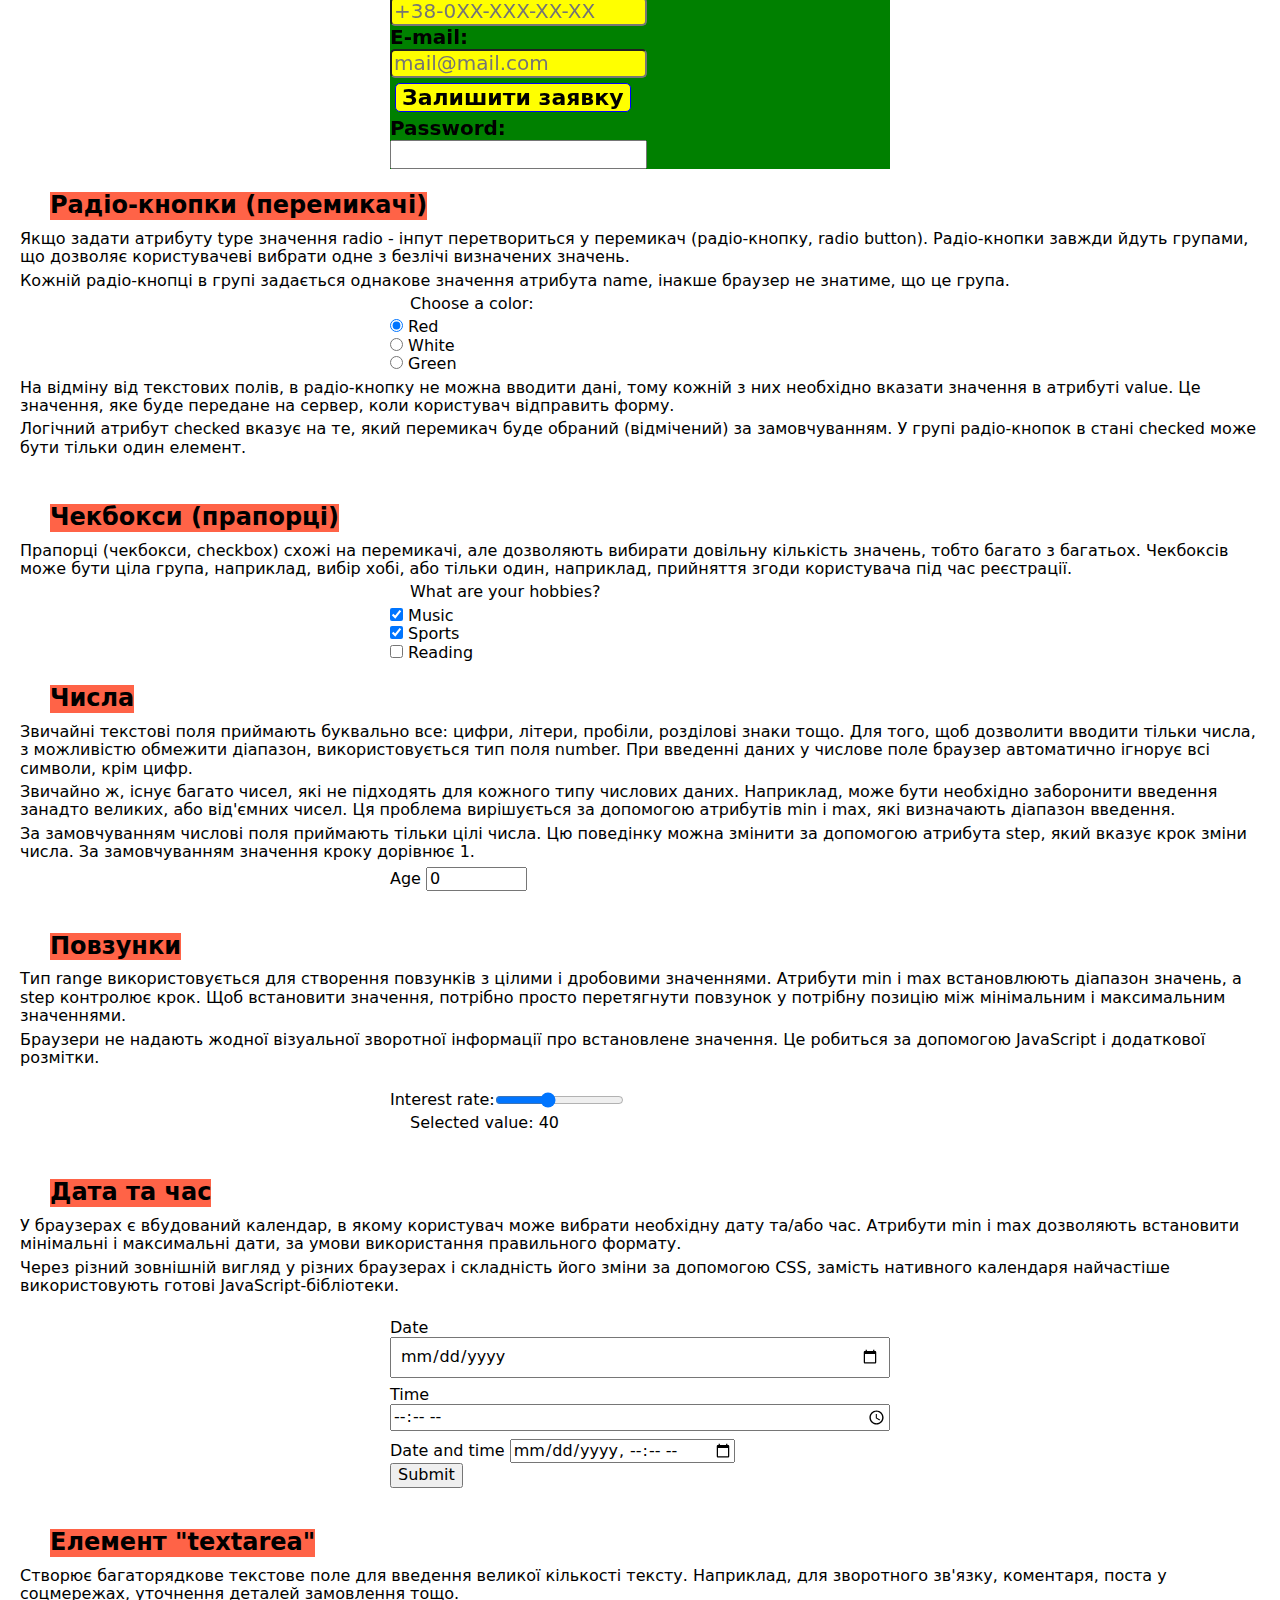
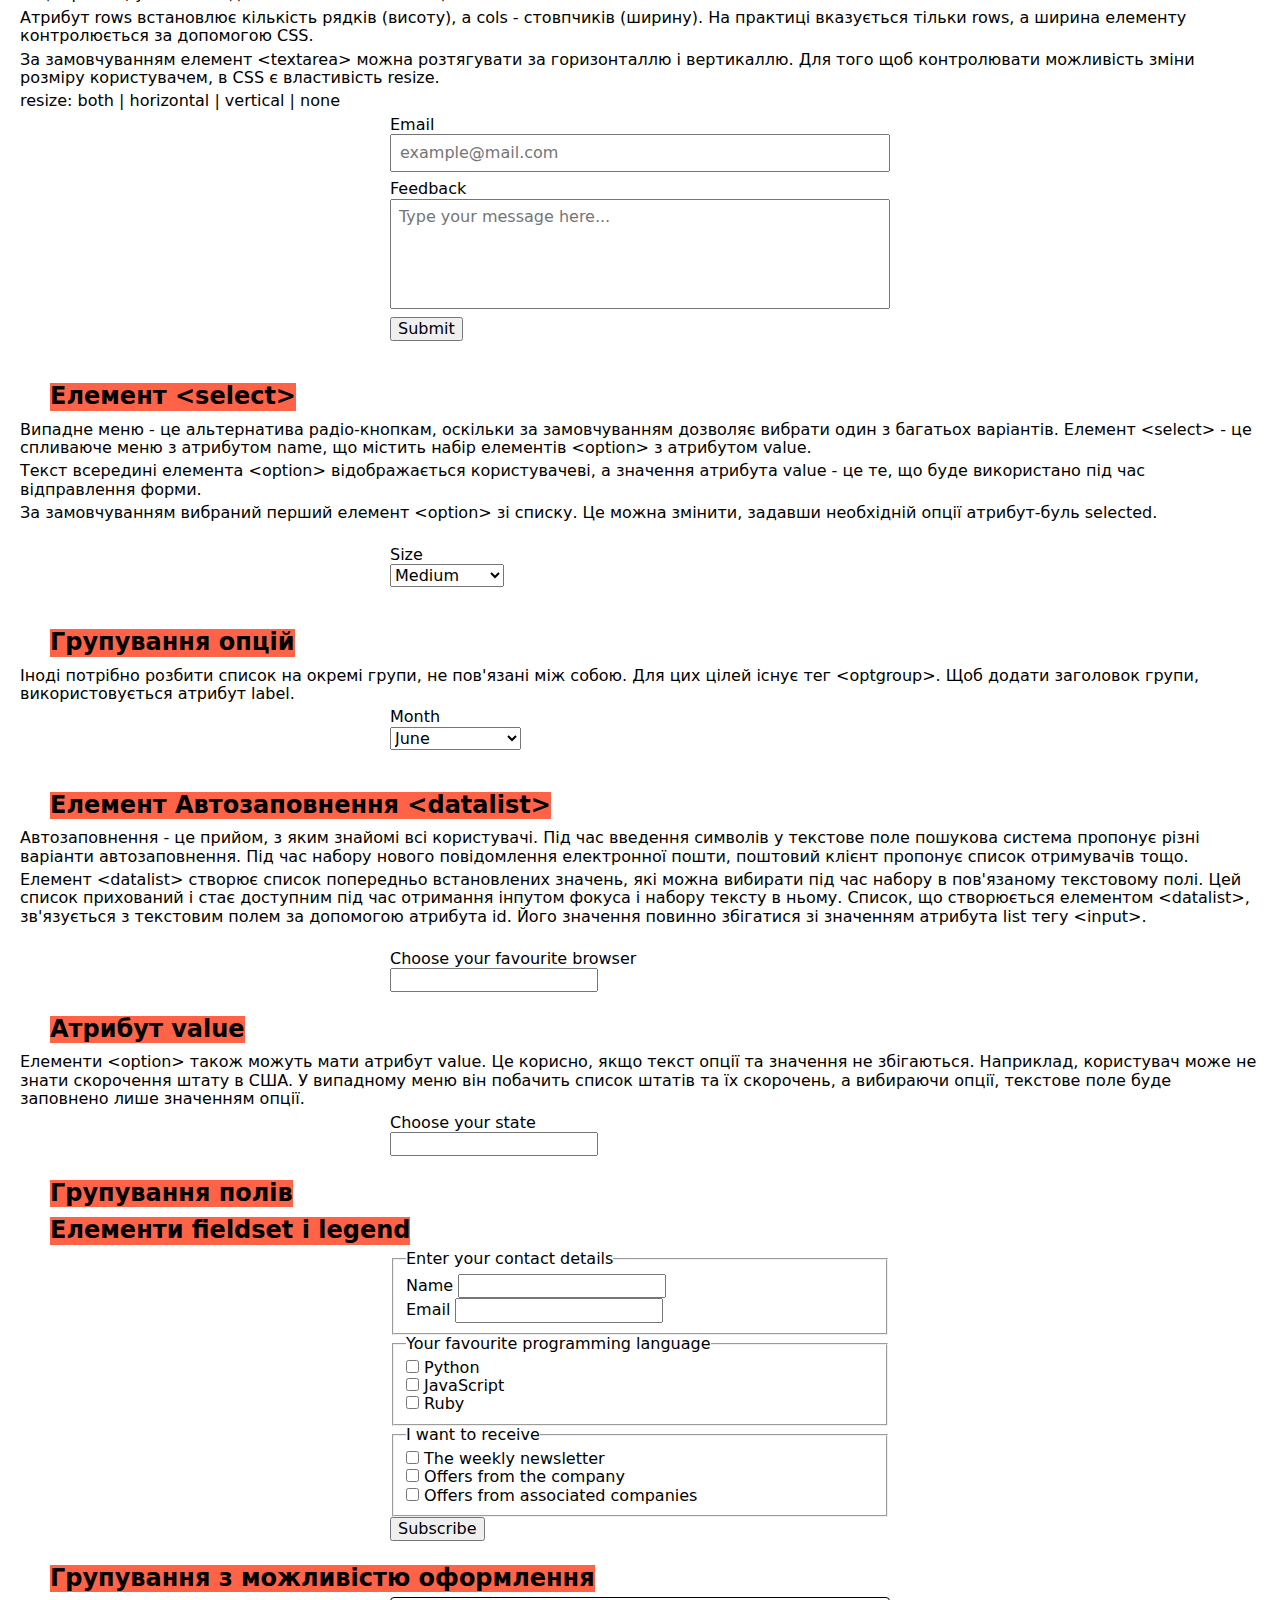
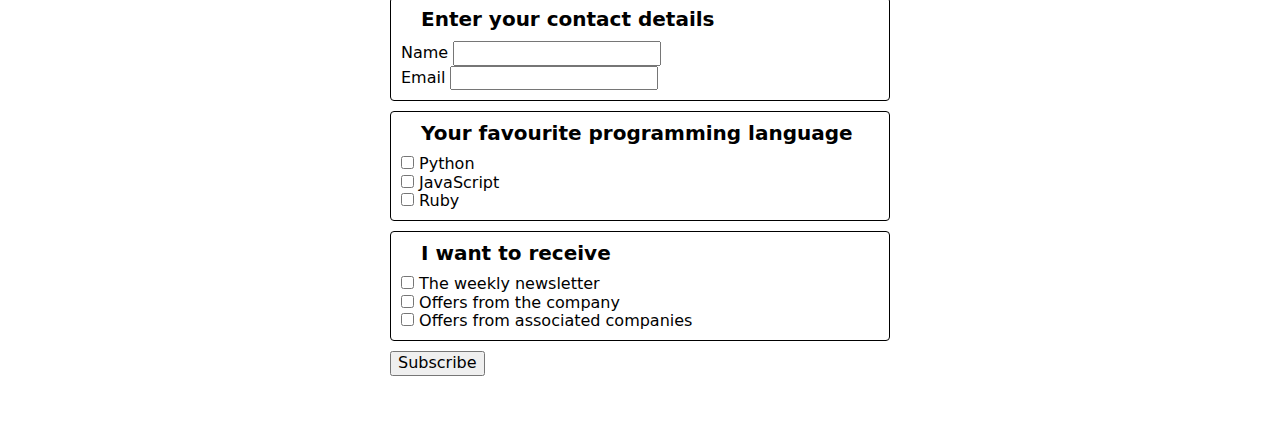
<file: M6-L11-rozmitka-formy.html>
<!DOCTYPE html>
<html lang="en">
  <head>
    <meta charset="UTF-8" />
    <meta http-equiv="X-UA-Compatible" content="IE=edge" />
    <meta name="viewport" content="width=device-width, initial-scale=1.0" />
    <link rel="stylesheet" href="./css/m6-l11-form-elements.css.css" />
    <link
      rel="stylesheet"
      href="https://cdnjs.cloudflare.com/ajax/libs/modern-normalize/1.1.0/modern-normalize.min.css"
    />
    <title>М6-L11 - КОНСПЕКТ</title>
  </head>
  <body>
    <a href="./index.html"> назад до Списку уроків</a>
    <br />
    <h1>ЕЛЕМЕНТИ ФОРМ</h1>
    <br>
    <br>
    <h2>Елемент &#60form&#62</h2>
    <br />
    <p>Елемент &#60form&#62 - це контейнер для групи пов'язаних елементів форми. Наприклад, форма відгуку, реєстрації, оплати замовлення в інтернет-магазині. Кожен з цих компонентів інтерфейсу складається з групи інтерактивних елементів, згрупованих формою.</p>
    <p>В елемента &#60form&#62 немає обов'язкових атрибутів, тому в прикладі наведені кілька корисних необов'язкових.</p>
    <ul>
      <li>name - унікальне ім'я форми на поточній веб-сторінці. Використовується як на сервері, так і на клієнті під час роботи з формою. Може містити символи англійського алфавіту в будь-якому регістрі, цифри, підкреслення і тире. В імені не можна використовувати пробіл.</li>
      <li>autocomplete - визначає, чи може браузер автоматично заповнювати значення всіх елементів форми. Має всього два значення off і on. Цю поведінку можна буде змінити для кожного елемента форми.</li>
      <li>novalidate - атрибут-прапорець, не має значення. Каже браузеру не перевіряти валідність введених даних під час відправлення форми. Якщо атрибут не вказаний, виконується клієнтська валідація.</li>
    </ul>
    <p>ВІДПРАВЛЕННЯ ФОРМИ:</p>
    <p>По кліку на &#60button type="submit"&#62 або під час натискання клавіші Enter в будь-якому полі форми, вона «відправляється», що призводить до перезавантаження поточної сторінки. Це поведінка за замовчуванням, яку можна буде змінити за допомогою JavaScript.</p>
    <br>
    <br>
    <h2>Елемент &#60label&#62</h2>
    <p>Елемент &#60label&#62 пов'язує опис (мітку) з інтерактивним елементом форми. Текст мітки пов'язаний з елементом не тільки візуально, але й логічно. Наприклад, скрінрідер оголосить текст мітки, коли користувач поставить фокус на пов'язаний елемент. По кліку на мітці, пов'язаний елемент автоматично отримає ефект фокуса.</p>
    <p>Якщо елемент форми, наприклад поле введення, вкладається в &#60label&#62, зв'язок створюється браузером автоматично. Клік на текст «Email» або «Password» поставить фокус у відповідне поле введення.</p>
    <p>Якщо елемент форми не вкладений в &#60label&#62, необхідно явно зв'язати їх за допомогою атрибута id елемента, що зв'язується, і атрибута for мітки.</p>
    <img src="./img/label-element-for-attribute.png" width="500px" alt="">
    <br>
    <br>
    <h2>Елемент &#60input&#62</h2>
    <br>
    <p>Універсальний елемент для створення різноманітних полів введення. Тип поля визначається атрибутом type, значення якого за замовчуванням text - однорядкове текстове поле, що приймає будь-які символи.</p>
    <h4>&#60input type="text" name="username" /&#62</h4>
    <br>
    <p>Концептуально тег &#60input&#62 представляє запис у словнику, який відправляється на сервер. Атрибут name визначає ім'я цього запису, а значення - це те, що ввів користувач. Ім'я поля повинно бути унікальним всередині форми. Значення атрибута name також використовується при роботі з формою в JavaScript.</p>
    <br>
    <br>
    <h3>Атрибут autofocus</h3>
    <br>
    <p>Поле введення, якому заданий цей атрибут, автоматично отримає фокус під час завантаження сторінки, і в ньому можна відразу набирати текст. За замовчуванням атрибут не встановлений для жодного поля.</p>
    <p>Оскільки фокус не може бути у кількох елементів одночасно, атрибут задається полю, з якого користувачеві варто почати заповнювати форму. Атрибут autofocus - логічний, тобто без значення, вказується тільки назва.</p>
    <p>Через особливості платформи з прикладами, поле введення імені користувача не отримує фокус під час завантаження сторінки. Роботу цього коду можна перевірити у себе в редакторі.</p>
    <br>
    <br>
    <h3>Атрибут placeholder</h3>
    <br>
    <p>Дозволяє відображати текст-підказку про те, які дані необхідно ввести в поле, коли елемент &#60input&#62 порожній. Цей атрибут можна використовувати в будь-якому елементі форми, де є текстове введення.</p>
    <p>Текст-підказка не замінює хороший &#60label&#62, а доповнює його демонстрацією прикладу типу даних, які слід вводити. <a href="https://youtu.be/jrigp2L-P-0">Placeholders in Form Fields Are Harmful</a> - відео про те, як правильно проектувати доступні і легкі у використанні елементи форм з мітками і підказками.</p>
    <br>
    <br>
    <h3>Пошта і пароль</h3>
    <br>
    <p>Значення атрибута type впливає на тип поля, набір символів, які в нього можна ввести і подальшу валідацію значення. Наприклад, якщо браузер смартфона бачить поле з типом email, він відображає користувачеві спеціальну клавіатуру для введення електронної пошти з легко доступним символом @. Браузер також може надати спосіб вибрати адресу електронної пошти з адресної книги.</p>
    <p>Для типу password, значення пароля, що вводиться, буде візуально підмінено на маркери з міркувань безпеки. Атрибути minLength і maxLength - не обов'язкові. Вони дозволяють обмежити кількість символів, які можна ввести у полі.</p>
    <div>      
      <form class="js-speaker-form form-css" autocomplete="on" novalidate>
        <label for="name">Ім'я:</label>
        <input
          type="text"
          name="name"
          id="name"
          class="label-css"
          autofocus
          placeholder="Вася
        Пупкін"
        />
        <br />
        <label for="tel">Телефон:</label>
        <input type="tel" name="tel" id="tel" class="label-css" placeholder="+38-0XX-XXX-XX-XX " />
        <br />
        <label for="mail">E-mail:</label>
        <input type="email" name="mail" id="mail" class="label-css" placeholder="mail@mail.com" />
        <br />
        <button class="btn" type="submit">Залишити заявку</button>
        <br />
        <label for="password">Password:</label>
        <input type="password" name="password" minlength="5" maxlength="12" />
      </form>
    </div>
    <br />
    <h2>Радіо-кнопки (перемикачі)</h2>
    <br>
    <p>Якщо задати атрибуту type значення radio - інпут перетвориться у перемикач (радіо-кнопку, radio button). Радіо-кнопки завжди йдуть групами, що дозволяє користувачеві вибрати одне з безлічі визначених значень.</p>
    <p>Кожній радіо-кнопці в групі задається однакове значення атрибута name, інакше браузер не знатиме, що це група.</p>
    <div>
    <form>
      <p>Choose a color:</p>
      <label>
        <input type="radio" name="color" value="red" checked />
        Red
      </label>
      <label>
        <input type="radio" name="color" value="white" />
        White
      </label>
      <label>
        <input type="radio" name="color" value="green" />
        Green
      </label>
    </form>
  </div>
  <p>На відміну від текстових полів, в радіо-кнопку не можна вводити дані, тому кожній з них необхідно вказати значення в атрибуті value. Це значення, яке буде передане на сервер, коли користувач відправить форму.</p>
  <p>Логічний атрибут checked вказує на те, який перемикач буде обраний (відмічений) за замовчуванням. У групі радіо-кнопок в стані checked може бути тільки один елемент.</p>
    <br>
    <br>
    <h2>Чекбокси (прапорці)</h2>
<p>Прапорці (чекбокси, checkbox) схожі на перемикачі, але дозволяють вибирати довільну кількість значень, тобто багато з багатьох. Чекбоксів може бути ціла група, наприклад, вибір хобі, або тільки один, наприклад, прийняття згоди користувача під час реєстрації.</p>
<div>
    <form>
      <p>What are your hobbies?</p>
      <label>
        <input type="checkbox" name="hobby" value="music" checked />
        Music
      </label>
      <label>
        <input type="checkbox" name="hobby" value="sports" checked />
        Sports
      </label>
      <label>
        <input type="checkbox" name="hobby" value="reading" />
        Reading
      </label>
      <br />
    </div>
      <h2>Числа</h2>
      <br>
      <p>Звичайні текстові поля приймають буквально все: цифри, літери, пробіли, розділові знаки тощо. Для того, щоб дозволити вводити тільки числа, з можливістю обмежити діапазон, використовується тип поля number. При введенні даних у числове поле браузер автоматично ігнорує всі символи, крім цифр.</p>
    <p>Звичайно ж, існує багато чисел, які не підходять для кожного типу числових даних. Наприклад, може бути необхідно заборонити введення занадто великих, або від'ємних чисел. Ця проблема вирішується за допомогою атрибутів min і max, які визначають діапазон введення.</p>
    <p>За замовчуванням числові поля приймають тільки цілі числа. Цю поведінку можна змінити за допомогою атрибута step, який вказує крок зміни числа. За замовчуванням значення кроку дорівнює 1.</p>
    <div>
      <form>
      <label>
        Age
        <input type="number" name="age" value="0" min="18" max="120" step="0.5" />
        <!--    min і max визначають діапазон введення, step вказує крок зміни числа (за замовчуванням - 1)   -->
      </label>
      </form>
    </div>
    <br>
    <br>
    <h2>Повзунки</h2>
    <br>
    <p>Тип range використовується для створення повзунків з цілими і дробовими значеннями. Атрибути min і max встановлюють діапазон значень, а step контролює крок. Щоб встановити значення, потрібно просто перетягнути повзунок у потрібну позицію між мінімальним і максимальним значеннями.</p>
    <p>Браузери не надають жодної візуальної зворотної інформації про встановлене значення. Це робиться за допомогою JavaScript і додаткової розмітки.</p>
    <br>
    <div>
      <label class="label-povzunki">
        Interest rate:
        <input type="range" name="interest_rate" value="40" min="0" max="100" step="20" />
      </label>
      <p>Selected value: <span class="js-selected-value">40</span></p>
    </div>
    <br>
    <br>
    <h2>Дата та час</h2>
    <br>
    <p>У браузерах є вбудований календар, в якому користувач може вибрати необхідну дату та/або час. Атрибути min і max дозволяють встановити мінімальні і максимальні дати, за умови використання правильного формату.</p>
    <p>Через різний зовнішній вигляд у різних браузерах і складність його зміни за допомогою CSS, замість нативного календаря найчастіше використовують готові JavaScript-бібліотеки.</p>
    <br>
    <div>
      <form>
        <label class="label-time-and-date">
          Date
          <input type="date" min="1920-01-01" max="2020-01-01" class="input-time-and-date" />
        </label>
        <label class="label-time-and-date">
          Time
          <input type="time" />
        </label>
        <label>
          Date and time
          <input type="datetime-local" min="1920-01-01T00:00" max="2020-01-01T00:00" />
        </label>
        <button type="submit">Submit</button>
      </form>
      <!--   Через різний зовнішній вигляд у різних браузерах і складність його зміни за допомогою CSS, замість нативного календаря найчастіше використовують готові JavaScript-бібліотеки   -->
    </div>
    <br>
    <br>
    <h2>Елемент "textarea"</h2>
    <br>
    <p>Створює багаторядкове текстове поле для введення великої кількості тексту. Наприклад, для зворотного зв'язку, коментаря, поста у соцмережах, уточнення деталей замовлення тощо.</p>
    <p>Атрибут rows встановлює кількість рядків (висоту), а cols - стовпчиків (ширину). На практиці вказується тільки rows, а ширина елементу контролюється за допомогою CSS.</p>
    <p>За замовчуванням елемент &#60textarea&#62 можна розтягувати за горизонталлю і вертикаллю. Для того щоб контролювати можливість зміни розміру користувачем, в CSS є властивість resize.</p>
    <p>resize: both | horizontal | vertical | none</p>
    <div>
      <form>
        <label class="label-ta">
          Email
          <input type="email" name="email" placeholder="example@mail.com" class="input-ta" />
        </label>
        <label class="label-ta">
          Feedback
          <textarea
            name="feedback"
            rows="5"
            placeholder="Type your message here..."
            class="textarea-ta"
          ></textarea>
        </label>
        <button type="submit">Submit</button>
      </form>
      <!--   rows встановлює кількість рядків (висоту), а cols - стовпчиків (ширину). На практиці вказується тільки rows, а ширина елементу контролюється за допомогою CSS   -->
      <!--   За замовчуванням елемент <textarea> можна розтягувати за горизонталлю і вертикаллю. Для того щоб контролювати можливість зміни розміру користувачем, в CSS є властивість resize.

resize: both | horizontal | vertical | none   -->
    </div>
    <br>
    <br>
    <h2>Елемент &#60select&#62</h2>
    <br>
    <p>Випадне меню - це альтернатива радіо-кнопкам, оскільки за замовчуванням дозволяє вибрати один з багатьох варіантів. Елемент &#60select&#62 - це спливаюче меню з атрибутом name, що містить набір елементів &#60option&#62 з атрибутом value.</p>
    <p>Текст всередині елемента &#60option&#62 відображається користувачеві, а значення атрибута value - це те, що буде використано під час відправлення форми.</p>
    <p>За замовчуванням вибраний перший елемент &#60option&#62 зі списку. Це можна змінити, задавши необхідній опції атрибут-буль selected.</p>
    <br>
    <div>
      <label for="size">Size</label>
      <select id="size" name="size">
        <option value="xs">Extra Small</option>
        <option value="s">Small</option>
        <option value="m" selected>Medium</option>
        <option value="l">Large</option>
      </select>
      <!--   За замовчуванням вибраний перший елемент <option> зі списку. Це можна змінити, задавши необхідній опції атрибут-буль selected.   -->
    </div>
    <br>
    <br>
    <h2>Групування опцій</h2>
    <br>
    <p>Іноді потрібно розбити список на окремі групи, не пов'язані між собою. Для цих цілей існує тег &#60optgroup&#62. Щоб додати заголовок групи, використовується атрибут label.</p>
    <div>
      <label for="month">Month</label>
      <select name="month" id="month">
        <optgroup label="Summer">
          <option value="s6">June</option>
          <option value="s7">July</option>
          <option value="s8">August</option>
        </optgroup>
        <optgroup label="Autumn">
          <option value="s9">September</option>
          <option value="s10">October</option>
          <option value="s11">November</option>
        </optgroup>
      </select>
      <!--  Аби розбити список на окремі групи, не пов'язані між собою існує тег <optgroup>. Щоб додати заголовок групи, використовується атрибут label.    -->
    </div>
    <br>
    <br>
    <h2>Елемент Автозаповнення &#60datalist&#62</h2>
    <br>
    <p>Автозаповнення - це прийом, з яким знайомі всі користувачі. Під час введення символів у текстове поле пошукова система пропонує різні варіанти автозаповнення. Під час набору нового повідомлення електронної пошти, поштовий клієнт пропонує список отримувачів тощо.</p>
    <p>Елемент &#60datalist&#62 створює список попередньо встановлених значень, які можна вибирати під час набору в пов'язаному текстовому полі. Цей список прихований і стає доступним під час отримання інпутом фокуса і набору тексту в ньому. Список, що створюється елементом &#60datalist&#62, зв'язується з текстовим полем за допомогою атрибута id. Його значення повинно збігатися зі значенням атрибута list тегу &#60input&#62.</p>
    <br>
    <div>
      <label for="fav">Choose your favourite browser</label>
      <input list="browsers" name="fav" id="fav" />
      <datalist id="browsers">
        <option>Edge</option>
        <option>Firefox</option>
        <option>Chrome</option>
        <option>Opera</option>
        <option>Safari</option>
      </datalist>
      <!--   Елемент <datalist> створює список попередньо встановлених значень, які можна вибирати під час набору в пов'язаному текстовому полі. Цей список прихований і стає доступним під час отримання інпутом фокуса і набору тексту в ньому. Список, що створюється елементом <datalist>, зв'язується з текстовим полем за допомогою атрибута id. Його значення повинно збігатися зі значенням атрибута list тегу <input>   -->
    </div>
    <br />
    <h2>Атрибут value</h2>
    <p>Елементи &#60option&#62 також можуть мати атрибут value. Це корисно, якщо текст опції та значення не збігаються. Наприклад, користувач може не знати скорочення штату в США. У випадному меню він побачить список штатів та їх скорочень, а вибираючи опції, текстове поле буде заповнено лише значенням опції.</p>
    <div>
      <label for="state">Choose your state</label>
      <input type="text" name="state" id="state" list="states" />
      <datalist id="states">
        <option value="AL">Alabama</option>
        <option value="AK">Alaska</option>
        <option value="AZ">Arizona</option>
        <option value="AR">Arkansas</option>
      </datalist>
      <!--   Елементи <option> також можуть мати атрибут value. Це корисно, якщо текст опції та значення не збігаються. Наприклад, користувач може не знати скорочення штату в США. У випадному меню він побачить список штатів та їх скорочень, а вибираючи опції, текстове поле буде заповнено лише значенням опції   -->
    </div>
    <br />
    <!--  -->
    <!--  -->
    <!--  -->
    <!--  -->
    <!--  -->
    <!-- ТУТ ЗАКІНЧИВ !!! -->
    <!--  -->
    <!--  -->
    <!--  -->
    <!--  -->
    <!--  -->
    <!--  -->

    <h2>Групування полів</h2>
    <br />
    <h2>Елементи fieldset і legend</h2>
    <div>
      <form>
        <fieldset>
          <legend>Enter your contact details</legend>
          <label>
            Name
            <input type="text" name="username" />
          </label>
          <label>
            Email
            <input type="email" name="email" />
          </label>
        </fieldset>

        <fieldset>
          <legend>Your favourite programming language</legend>
          <label>
            <input type="checkbox" name="language" value="python" />
            Python
          </label>
          <label>
            <input type="checkbox" name="language" value="js" />
            JavaScript
          </label>
          <label>
            <input type="checkbox" name="language" value="ruby" />
            Ruby
          </label>
        </fieldset>

        <fieldset>
          <legend>I want to receive</legend>
          <label>
            <input type="checkbox" name="newsletter" value="weekly" />
            The weekly newsletter
          </label>
          <label>
            <input type="checkbox" name="newsletter" value="company_offers" />
            Offers from the company
          </label>
          <label>
            <input type="checkbox" name="newsletter" value="associated_offers" />
            Offers from associated companies
          </label>
        </fieldset>

        <button type="submit">Subscribe</button>
      </form>
      <!--   Елемент <fieldset> - це контейнер для групування декількох пов'язаних елементів у формі, а вкладений <legend> виконує роль заголовка групи. Пов'язані радіо-кнопки і чекбокси завжди повинні бути згруповані, інші типи полів групуються у разі потреби.   -->
    </div>
    <br />
    <h2>Групування з можливістю оформлення</h2>
    <div>
      <form class="form">
        <div class="form-group" role="group" aria-labelledby="contact-details-head">
          <p id="contact-details-head">Enter your contact details</p>
          <label>
            Name
            <input type="text" name="username" />
          </label>
          <label>
            Email
            <input type="email" name="email" />
          </label>
        </div>

        <div class="form-group" role="group" aria-labelledby="language-head">
          <p id="language-head">Your favourite programming language</p>
          <label>
            <input type="checkbox" name="language" value="python" />
            Python
          </label>
          <label>
            <input type="checkbox" name="language" value="js" />
            JavaScript
          </label>
          <label>
            <input type="checkbox" name="language" value="ruby" />
            Ruby
          </label>
        </div>

        <div class="form-group" role="group" aria-labelledby="newsletter-head">
          <p id="newsletter-head">I want to receive</p>
          <label>
            <input type="checkbox" name="newsletter" value="weekly" />
            The weekly newsletter
          </label>
          <label>
            <input type="checkbox" name="newsletter" value="company_offers" />
            Offers from the company
          </label>
          <label>
            <input type="checkbox" name="newsletter" value="associated_offers" />
            Offers from associated companies
          </label>
        </div>

        <button type="submit">Subscribe</button>
      </form>
      <!--   Елементи <fieldset> і <legend> мають відмінну семантику, але обмежені можливості оформлення. Здебільшого для групування елементів форми використовується <div> з атрибутами доступності role і aria-labelledby   -->
      <!--   Атрибут role="group" вказує на те, що елементи всередині цього <div> є частиною групи.
Атрибут aria-labelledby="contact-details-head" містить ідентифікатор елемента з описом групи.   -->
    </div>
    <br />
    <br />
    <br />
    <script src="./js/modal.js"></script>
    <script src="https://unpkg.com/aos@2.3.1/dist/aos.js"></script>
    <script>
      AOS.init();
    </script>
  </body>
</html>
</file>
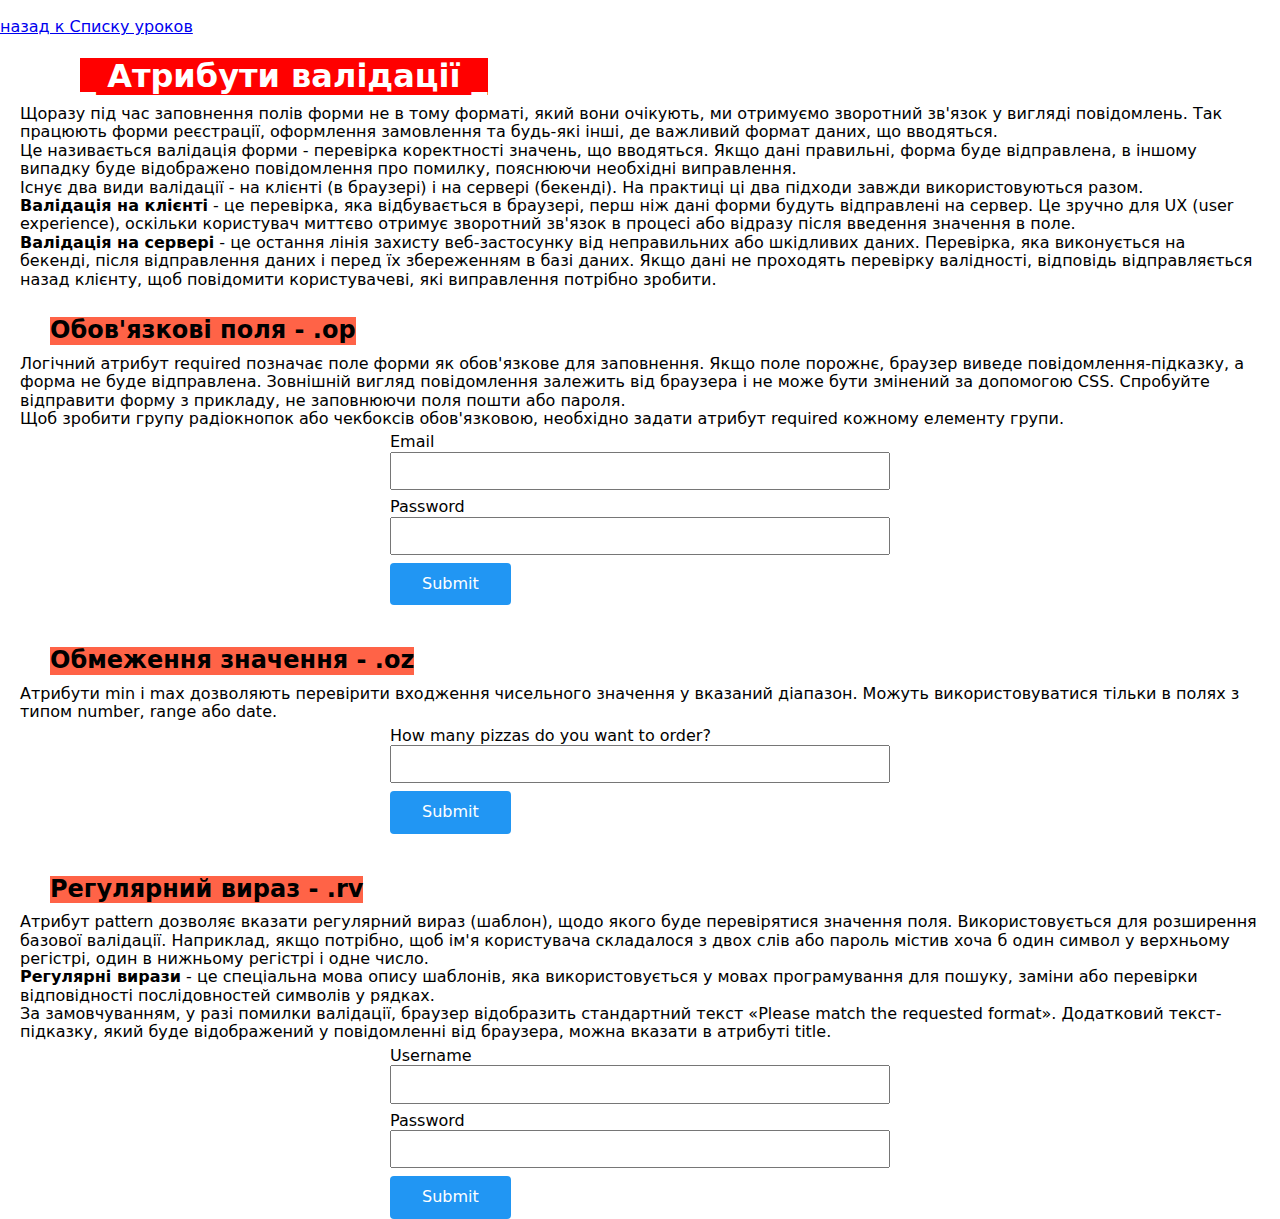
<file: M6-L12-validation.html>
<!DOCTYPE html>
<html lang="en">
  <head>
    <meta charset="UTF-8" />
    <meta http-equiv="X-UA-Compatible" content="IE=edge" />
    <meta name="viewport" content="width=device-width, initial-scale=1.0" />
    <link rel="stylesheet" href="./css/m6-l12-validation.css" />
    <link
      rel="stylesheet"
      href="https://cdnjs.cloudflare.com/ajax/libs/modern-normalize/1.1.0/modern-normalize.min.css"
    />
    <title>М6-L12 - ВАЛІДАЦІЯ - КОНСПЕКТ</title>
  </head>
  <body>
    <br />
    <a href="./index.html"> назад к Списку уроков</a>
    <br />
    <h1>_ Атрибути валідації _</h1>
    <p>
      Щоразу під час заповнення полів форми не в тому форматі, який вони очікують, ми отримуємо
      зворотний зв'язок у вигляді повідомлень. Так працюють форми реєстрації, оформлення замовлення
      та будь-які інші, де важливий формат даних, що вводяться.
      <br />
      Це називається валідація форми - перевірка коректності значень, що вводяться. Якщо дані
      правильні, форма буде відправлена, в іншому випадку буде відображено повідомлення про помилку,
      пояснюючи необхідні виправлення.
      <br />
      Існує два види валідації - на клієнті (в браузері) і на сервері (бекенді). На практиці ці два
      підходи завжди використовуються разом.
      <br />
      <b>Валідація на клієнті</b> - це перевірка, яка відбувається в браузері, перш ніж дані форми
      будуть відправлені на сервер. Це зручно для UX (user experience), оскільки користувач миттєво
      отримує зворотний зв'язок в процесі або відразу після введення значення в поле.
      <br />
      <b>Валідація на сервері</b> - це остання лінія захисту веб-застосунку від неправильних або
      шкідливих даних. Перевірка, яка виконується на бекенді, після відправлення даних і перед їх
      збереженням в базі даних. Якщо дані не проходять перевірку валідності, відповідь
      відправляється назад клієнту, щоб повідомити користувачеві, які виправлення потрібно зробити.
    </p>
    <br />
    <h2>Обов'язкові поля - .op</h2>
    <p>
      Логічний атрибут required позначає поле форми як обов'язкове для заповнення. Якщо поле
      порожнє, браузер виведе повідомлення-підказку, а форма не буде відправлена. Зовнішній вигляд
      повідомлення залежить від браузера і не може бути змінений за допомогою CSS. Спробуйте
      відправити форму з прикладу, не заповнюючи поля пошти або пароля.
      <br />
      Щоб зробити групу радіокнопок або чекбоксів обов'язковою, необхідно задати атрибут required
      кожному елементу групи.
    </p>
    <div>
      <form>
        <label class="label-op">
          Email
          <input class="input-op" type="email" name="email" required />
        </label>
        <label class="label-op">
          Password
          <input class="input-op" type="password" name="password" required />
        </label>

        <button class="button-op" type="submit">Submit</button>
      </form>
    </div>
    <br />
    <br />
    <h2>Обмеження значення - .oz</h2>
    <p>
      Атрибути min і max дозволяють перевірити входження чисельного значення у вказаний діапазон.
      Можуть використовуватися тільки в полях з типом number, range або date.
    </p>
    <div>
      <form>
        <label class="label-oz">
          How many pizzas do you want to order?
          <input class="input-oz" type="number" name="amount" required min="1" max="10" />
        </label>
        <button class="button-oz" type="submit">Submit</button>
      </form>
    </div>
    <br />
    <br />
    <h2>Регулярний вираз - .rv</h2>
    <p>
      Атрибут pattern дозволяє вказати регулярний вираз (шаблон), щодо якого буде перевірятися
      значення поля. Використовується для розширення базової валідації. Наприклад, якщо потрібно,
      щоб ім'я користувача складалося з двох слів або пароль містив хоча б один символ у верхньому
      регістрі, один в нижньому регістрі і одне число. <br />
      <b>Регулярні вирази</b> - це спеціальна мова опису шаблонів, яка використовується у мовах
      програмування для пошуку, заміни або перевірки відповідності послідовностей символів у рядках.
      <br />
      За замовчуванням, у разі помилки валідації, браузер відобразить стандартний текст «Please
      match the requested format». Додатковий текст-підказку, який буде відображений у повідомленні
      від браузера, можна вказати в атрибуті title.
    </p>
    <div>
      <form>
        <label class="label-rv">
          Username
          <input
            class="input-rv"
            type="text"
            name="text"
            required
            pattern="^[a-zA-Z]+\s[a-zA-Z]+$"
            title="Username must be two words separated by space."
          />
        </label>
        <label class="label-rv">
          Password
          <input
            class="input-rv"
            type="password"
            name="password"
            required
            minlength="6"
            maxlength="12"
            pattern="^(?=.*\d)(?=.*[a-z])(?=.*[A-Z])(?!.*\s).*$"
            title="Please include at least 1 uppercase character, 1 lowercase character, and 1 number."
          />
        </label>
        <button class="button-rv" type="submit">Submit</button>
      </form>
    </div>
  </body>
</html>
</file>
<file: css/styles7.css>
/* Модуль 4 - Урок 7 - Фон та декоративні елементи */

h1 h2 {
  margin-left: 50px;
}

/* --ФОНЫ-- */
.bg {
  width: 800px;
  height: 400px;
  margin: 0 auto;
  padding: 20px;
  border: 5px dashed rgba(0, 0, 0, 0.4);
  color: maroon;
  background-image: url(../img/lesson7-mar-caribe-min.jpg);
  background-repeat: no-repeat;
  /* не повторять изображение. по умолчанию повторяет */
  background-position: center;
  /* центрует по X Y */
  /* background-position: top right; */
  /* разместит изображение сверху справа */
  /* background-position: top 20px right 30px; */
  /* сверху справа и отступит указанное значение */
  /* background-position: top 10% right 30%; */
  /* отступит в % значении */
  /* background-position: top -20px right -30px; */
  /* отступит с выходом за грани рабочей области */
  /* background-size: 200px; */
  /* изменяет ширину, высота уменьшится пропорционально */
  /* background-size: 200px 200px; */
  /* изменяет ширину и высоту нарушая пропорции */
  /* background-size: 50% 100%; */
  /* изменяет ширину и высоту нарушая пропорции в % */
  /* background-size: calc(50%-100px); */
  /* работает с формулами калькуляции */
  /* background-size: auto; */
  /* автоматический размер */
  /* background-size: contain; */
  /* заполняет фон, пока не упрется в одну из рамок */
  /* background-size: cover; */
  /* изображение будет растянуто пока не заполнит всю область */
}

/* --НАЛОЖЕНИЕ ФОНОВ-- */
.minecraft {
  height: 600px;
  outline: 3px solid orange;
  background-image: url(../img/minecraft-1.png), url(../img/minecraft-2.png),
    url(../img/minecraft-3.png), url(../img/minecraft-bcg.jpg);
  /* изображение написанное первым - самое верхнее */
  background-repeat: no-repeat;
  /* background-repeat: no-repeat, repeat, repeat-x, repeat-y; */
  /* если прописывать по порядку повторение */
  background-position: bottom 50px left 450px, bottom 50px left 650px, bottom 50px right 850px,
    center;
  background-size: 230px, 250px, 80px, auto;
}

/* --ГРАДИЕНТ-- */
.container {
  width: 600px;
  height: 300px;
  margin: 0 auto;
}
.linear {
  /* background-image: linear-gradient(blue, yellow); */
  /* равномерный переход градиента */
  /* background-image: linear-gradient(to bottom right, blue 0 20%, yellow 55% 100%); */
  /* меняет направление смены цвета и устанавливает диапазон насыщенности цвета, от и до в %*/
  background-image: linear-gradient(blue 0% 33%, yellow 33% 66%, green 66% 100%);
  /* четкое указание % на которых меняется цвет */
  /* !!! значения можно указывать и в px и в других значениях */
}

.radial {
  /* background-image: radial-gradient(blue, red, yellow); */
  /* background-image: radial-gradient(ellipse at top, blue, red, yellow); */
  /* смена цветов элипсом в верх раб области  */
  /* background-image: radial-gradient(ellipse at center, blue, red, yellow); */
  /* смена цветов элипсов в центр рабочей области  */
  /* background-image: radial-gradient(circle at center, red 0 20%, green 30% 50%, yellow 80% 100%); */
  /* смена цветов кругом в центр рабочей области с указанием областей заливки и размытия */
  background-image: radial-gradient(
    circle at center,
    transparent 0 20%,
    green 30% 50%,
    yellow 80% 100%
  );
  /* transparent сделает прозрачность */
}

/* --ТЕНИ-- */
.shadow-box {
  width: 400px;
  height: 400px;
  padding: 20px;
  background-color: orange;
  margin: 50px auto;
  color: transparent;
  margin-bottom: 4px;
  /* box-shadow: 10px 10px 10px 10px rgba(0, 0, 200, 0.5); */
  /* первое значение параметр оси x, второе - ось y, третье - размытие тени (размывает во все стороны), четвертое - спред (распространение тени), при rgba можно ставить прозрачность тени*/

  /* box-shadow: -10px -10px 0 0 blue; */
  /* смещение по оси с минусовым значением от x y */

  /* box-shadow: 500px 0px 0 0 blue; */
  /* смещая по осям можно делать копию элемента */

  /* border-radius: 50%; */
  /* добавив свойство border-radius можно установить закругленность вплоть до круга */

  /* box-shadow: inset 10px 10px 10px 0px blue; */
  /* добавив параметр inset тень входит вовнутрь */

  /* box-shadow: 10px 10px 5px 5px blue, 20px 20px 5px 5px green, 30px 30px 5px 5px brown, 40px 40px 5px 5px yellow; */
  /* можно добавлять несколько последовательных теней */

  box-shadow: 10px 10px 5px 5px blue;
}

/* --КНОПКА С ЭФФЕКТОМ ТЕНИ-- */
.shadow-btn {
  width: 200px;
  height: 100px;
  padding: 20px;
  background-color: blue;
  margin: 50px auto;
  color: transparent;
  margin-bottom: 4px;
  box-shadow: 5px 5px 5px 0px yellow;
  transition: transform 300ms, box-shadow 300ms;
  /* transition добавляет анимацию смещения */
  /* можно погуглить "ховер эффект с тенью" */
  /* Box-shadov generator */
}
.shadow-btn:hover {
  box-shadow: unset;
  /* эффект исчезания тени */
  transform: translate(5px, 5px);
}

/* -- ПСЕВДОЭЛЕМЕНТЫ BEFORE AFTER-- */
/* может использоваться с любым типом контента (текст, див и тд) */
/* записываются через двк двекрапки :: */
/* before - перед элементом, after - после элемента */

.pseudo-element {
  padding: 20px;
  background-color: grey;
  margin: 100px;
}
.pseudo-element::before {
  content: 'ОПАЧА ';
  /* без свойства "content" псевдоэлемент не будет создан */
  color: red;
}
.pseudo-element:hover::before {
  color: greenyellow;
}
.pseudo-element::after {
  content: 'ТА ВАЩЕ! ';
  /* без свойства "content" псевдоэлемент не будет создан */
  color: red;
}
.pseudo-element:hover::after {
  color: brown;
}
/* теперь ховер работает даже при наведении на материнский элемент */

.pseudo-element-box {
  margin: 20px 100px;
  font-size: 30px;
  color: green;
  display: flex;
  /* align-items: baseline; */
  /* выравнивает по нижнему краю */
  align-items: center;
  /* выравнивает по центру */
}

.pseudo-element-box::before {
  content: '';
  width: 100px;
  height: 20px;
  margin-right: 100px;
  /* background-color: coral; */
  background-color: currentColor;
  /* наслідує колір батьківського елементу. в данном случае - цвет текста*/
  border: 2px solid black;
  /* display: block; */
  /* display-block элементы становятся автоматически блочными, если использовано display-flex. display-block нужно только на этапе пока нет  display-flex*/
}
.pseudo-element-box::after {
  content: '';
  /* width: 150px; */
  flex-grow: 1;
  /* заполнит все свободное пространство по длине элемента */
  height: 10px;
  margin-left: 100px;
  background-color: rgb(43, 255, 0);
  border: 1px solid rgb(55, 0, 255);
}
.pseudo-element-box:hover::after {
  background-color: rgb(55, 0, 255);
  border: 1px solid rgb(43, 255, 0);
}
</file>
<file: css/styles9.css>
/* Модуль 5 - Урок 9 - Позиційовані елементи */
/*  -- TRANSFORMATION --  */

.wrapper {
  width: 1000px;
  margin: 0 auto;
  outline: 1px solid tomato;
  /* font-size: 30px; */
}
.container {
  margin: 0 auto;
  outline: 1px solid teal;
  padding-left: 15px;
  padding-right: 15px;
}
.box {
  display: flex;
  align-items: center;
  justify-content: center;
  width: 140px;
  height: 140px;
  color: azure;
}

.translate {
  background-color: red;
  /* transform: translate(100px, 100px); */
  /* transform: translate - перше значення - перемыщення по осі Х, друге - Y. може мати мінусове значення. може задаватись в відсотках. Може використовуватись в позиціонуванні для привязки елементів*/
  /* щоб поставити елемент рівно по центру блока потрібно в .container прописати значення  position: relative, а в .translate прописати position: absolute, top: 50%; left: 50% а в transform: translate(-50%, -50%)  */
}

/*  */
/*  */
/*  */

.rotate {
  background-color: green;
  /* transform: rotate(45deg); */
  /* rotate - обертання відбувається відносно осі Z */
  /* rotateX - обертання відбувається відносно осі X */
  /* rotateY - обертання відбувається відносно осі Y */
  /* усі властивості які задаються на цей елемент обертаються разом з ним (марджин і тд) */
  /* transform-origin: top left; */
  /* transform-origin - задає точку відносно якої елемент буде крутитись при використанні rotate*/
  /* transition-property: transform;
  transition-duration: 500ms;
  transition-delay: 200ms;
  transition-timing-function: linear; */
  /* transition-timing-function: ease-in-out; */
  /* transition-timing-function: cubic-bezier(0.39, 0.575, 0.565, 1); */
  /* https://cubic-bezier.com */
  transition: transform 500ms 200ms ease-in-out, background-color 500ms 200ms ease-in-out;
  /* плавна зміна кольору при ховері */
}
/* якщо часто повторюються значення "500ms 200ms ease-in-out" то їх можна заганяти в змінні */
/* !!! ПЛАВНИЙ ПЕРЕХІД ЗАДАЄТЬСЯ НА ЕЛЕМЕНТ, А НЕ НА ХОВЕР !!! */

/* .rotate span {
  transform: rotate(-45deg);
} */

/* повертає елемент в одну сторону, а текст в іншу. таким чином текст ніби не повертається */

.rotate span {
  transition-property: transform;
  transition-duration: 500ms;
  transition-delay: 200ms;
  transition-timing-function: ease-in-out;
  /* можна усі ці властивості прописати в один рядок */
  /* transition: transform 500ms 200ms ease-in-out; */
  /*  */
}
/*  */

/* залишає напрямок тексту. змінює лише поворот єлементу */
.rotate:hover span {
  transform: rotate(-45deg);
}
.rotate:hover {
  transform: rotate(45deg);
  background-color: deeppink;
}

/*  */
/*  */
/*  */

.scale {
  background-color: blue;
  transform: scale(1.14);
  /* збільшує, або зменшує розмір елементу і контент який в ньому. задається в % або числових значеннях. може мати мінусове значення*/
}
.scale:hover {
  transform: scale(1.5);
  background-color: aquamarine;
}

/*  */
/*  */
/*  */

.skew {
  background-color: gray;
  transform: skew(15deg, 40deg);
  /* задає нахил елементу */
  /* можна задавати або одне значення X, або разом з Y через кому (40deg, 40deg) */
}
/* значення в transform: можна комбінувати. записується через пробіл, напр: */
/* transform: rotate(-45deg) scale(1.14) skew(15deg, 40deg) */

/*  */
/*     -- ВИПАДАЮЧЕ МЕНЮ --     */
/*  */

.menu {
  padding: 0;
  margin: 0;
  list-style: none;

  display: flex;
}

.menu-item {
  position: relative;
  margin-right: 15px;
  outline: 2px solid tomato;
}
.menu-item:hover .submenu {
  display: block;
}
.menu-item:hover .menu-link {
  background-color: palegoldenrod;
  color: blueviolet;
  font-weight: 700;
}

.menu-link {
  display: block;
  padding: 10px 20px;
  text-decoration: none;
  background-color: teal;
  color: white;
}

.submenu {
  position: absolute;
  padding: 10px;
  margin: 0;
  list-style: none;
  background-color: #ccc;
  display: none;
  /* display: none - ховає елемент */
  top: 100%;
  left: 0;
  width: 120%;
}

.submenu a {
  text-decoration: none;
}
</file>
<file: css/styles4.css>
/* Модуль 1 Урок 4 - Текст та шрифт */

p,
h1,
h2,
h3,
h4,
h5,
h6 {
  margin: 0;
  padding: 0;
}

.section {
  width: 500px;
  height: 350px;
  outline: 2px solid red;
  margin: 20px auto;
  display: flex;
  align-items: center;
  justify-content: center;
  gap: 40px;
}

.text {
  outline: 2px solid green;
  margin: 0px auto;
  padding: 5px;
  display: flex;
  transform: rotate(-90deg) translateY(100%);
  /* transform-origin: top left; */
  /* transform-origin задає точку відносно якої буде обертатись
  translateY - повертає елемент в діапазон поля по осі Y */
}
.link1 {
  outline: 2px solid orange;
  margin: 20px auto;
  padding: 5px;
  display: flex;
  transform: rotate(90deg);
  text-decoration: none;
}
.link2 {
  outline: 2px solid blue;
  margin: 20px auto;
  padding: 5px;
  display: flex;
  transform: rotate(-30deg);
  transform-origin: bottom left;
}
</file>
<file: css/styles10.css>
/*  */
/*  */
/*  -- ANIMATION --  */
.wrapper-anime {
  width: 600px;
  height: 200px;
  margin: 0 auto;
  outline: 1px solid red;
  display: flex;
  align-items: center;
  justify-content: center;
}
/* Ця анімація працює після перезавантаження сторінки */
.block {
  width: 150px;
  height: 150px;
  display: flex;
  align-items: center;
  justify-content: center;
  font-family: sans-serif;
  text-transform: uppercase;
  color: #fff;
  background-color: grey;
  border-radius: 5%;
  animation-name: rotator;
  /* ОБОВЯЗКОВА ВЛАСТИВІСТЬ! Імя аніміції (rotator). прописується в css з @keyframes */
  animation-duration: 2.5s;
  /* ОБОВЯЗКОВА ВЛАСТИВІСТЬ! Період спрацювання анімыції */
  animation-delay: 2s;
  /* затримка перед початком спрацювання анімації */
  animation-timing-function: cubic-bezier(0.075, 0.885, 0.32, 1.275);
  /* animation-timing-function: linear; */
  animation-iteration-count: 2;
  /* кількість циклів анімації */
  animation-direction: normal;
  /* напрямок анімації:
  normal- вперед, reverse - в протилежну сторону, alternate - один цикл в одну сторону, наступний в іншу) */
  animation-fill-mode: forwards;
  /* backwards - за замовчуванням, блок повернеться в свій початковий стан
    forwards - елемент залишиться в фінальному положенні */
}

/* Анімації, які працюють на ховері елементу: */
.block:hover {
  animation-play-state: paused;
  /* running - по замовчуванню; paused - при наведенні анімація буде зупинятись */
}

@keyframes rotator {
  0% {
    transform: rotate(0);
    border-radius: 5%;
    background-color: #fff;
  }
  33% {
    transform: rotate(120deg);
    border-radius: 25%;
    background-color: rgb(172, 172, 172);
  }
  66% {
    transform: rotate(240deg);
    border-radius: 50%;
    background-color: rgb(82, 82, 82);
  }
  100% {
    transform: rotate(360deg);
    border-radius: 5%;
    background-color: grey;
  }
}

.block2 {
  width: 190px;
  height: 190px;
  display: flex;
  align-items: center;
  justify-content: center;
  font-family: sans-serif;
  text-transform: uppercase;
  color: #fff;
  background-color: rgb(91, 61, 24);
  animation-name: rotator;
  animation-duration: 1.5s;
  animation-delay: 2s;
  animation-timing-function: cubic-bezier(0.075, 0.885, 0.32, 1.275);
  animation-iteration-count: 2;
  /* кількість циклів анімації */
  animation-direction: reverse;
}
</file>
<file: css/styles-M5-L10-Repeta.css>
.wrapper {
  width: 600px;
  height: 300px;
  margin: 0 auto;
  outline: 1px solid red;
  /* position: relative; */
  /* display: flex;
  align-items: center;
  justify-content: center; */
}

.btn {
  display: inline-flex;
  align-items: center;
  border: none;
  margin: 0;
  padding: 10px 30px;
  border-radius: 3px;
  background-color: #008080;
  color: #fff;
  font: inherit;
  cursor: pointer;
  transition: background-color 1000ms linear;
  position: relative;
  overflow: hidden;
}
.btn::before {
  content: '';
  display: inline-block;
  margin-right: 5px;
  width: 25px;
  height: 25px;
  background-image: url('../img/uk.svg');
  background-size: contain;
  background-repeat: no-repeat;
  transition: transform 1000ms linear;
}
.btn:hover::before,
.btn:focus::before {
  transform: translateY(-35px);
}
.btn::after {
  position: absolute;
  top: 50%;
  left: 30px;
  content: '';
  display: inline-block;
  width: 22px;
  height: 25px;
  background-image: url('../img/ukraine.svg');
  background-size: contain;
  background-repeat: no-repeat;
  transition: transform 1000ms linear;
  transform: translateY(calc(-50% + 35px));
}

.btn:hover::after,
.btn:focus::after {
  transform: translateY(-50%);
}
.btn:hover,
.btn:focus {
  background-color: pink;
}
</file>
<file: css/m6-l12-validation.css>
body {
  margin-left: 20px;
}
h1 {
  margin-left: 80px;
  margin-bottom: 5px;
  background-color: red;
  display: inline-block;
  color: white;
}
p {
  margin: 5px 20px;
}
h2 {
  margin: 5px 50px;
  background-color: tomato;
  display: inline-block;
}
div {
  max-width: 500px;
  display: block;
  margin: 0 auto;
  border: 1px sokid tomato;
}

/* Обов'язкові поля - .op */
.input-op {
  padding: 8px;
  font-family: inherit;
}
.label-op {
  display: flex;
  flex-direction: column;
  margin-bottom: 8px;
}
.button-op {
  display: inline-flex;
  padding: 12px 32px;
  border: none;
  border-radius: 4px;
  background-color: #2196f3;
  color: #fff;
  font-size: inherit;
  cursor: pointer;
}
.button-op:hover,
.button-op:focus {
  background-color: #1976d2;
}
/* Обов'язкові поля - .op */

/* Обмеження значення - .oz */
.input-oz {
  padding: 8px;
  font-family: inherit;
}
.label-oz {
  display: flex;
  flex-direction: column;
  margin-bottom: 8px;
}
.button-oz {
  display: inline-flex;
  padding: 12px 32px;
  border: none;
  border-radius: 4px;
  background-color: #2196f3;
  color: #fff;
  font-size: inherit;
  cursor: pointer;
}
.button-oz:hover,
.button-oz:focus {
  background-color: #1976d2;
}
/* Обмеження значення - .oz */

/* Регулярний вираз - .rv */
.input-rv {
  padding: 8px;
  font-family: inherit;
}
.label-rv {
  display: flex;
  flex-direction: column;
  margin-bottom: 8px;
}
.button-rv {
  display: inline-flex;
  padding: 12px 32px;
  border: none;
  border-radius: 4px;
  background-color: #2196f3;
  color: #fff;
  font-size: inherit;
  cursor: pointer;
}
.button-rv:hover,
.button-rv:focus {
  background-color: #1976d2;
}
/* Регулярний вираз - .rv */
</file>
<file: css/m6-l11-repeta1-rozmitka-form.css>
* {
    margin-left: 10px;
}
p {
  padding: 5px;
  background-color: rgb(247, 252, 180);
}
textarea {
  resize: none;
}
form {
  width: 600px;
  outline: 1px solid tomato;
  margin-left: auto;
  margin-right: auto;
  padding: 20px;
}
.form-field {
  outline: 1px solid green;
  margin-bottom: 20px;
  display: flex;
  flex-direction: column;
  position: relative;
}
.form-field input {
  margin: 0;
  padding: 10px 15px;
  border: 2px solid rgb(208, 255, 0);
  font-style: italic;
  font-size: 20px;
  padding-left: 160px;
  /* text-align: right; */
}
.form-field input::placeholder {
  color: rgb(255, 20, 71);
}
.form-field label {
  margin-bottom: 5px;
}

.group {
  margin-bottom: 20px;

}
.group-title {
  margin-left: 0;
  margin-bottom: 10px;
}

.experiance-options,
.topic-options {
  padding: 0;
  margin: 0;
  list-style: none;
}
/* .topic-options input[type="checkbox"] {
  width: 30px;
  height: 30px;
} */
.topic-options label {
  font-size: 20px;
  margin-left: 10px;
}

.form .date {
  border-color: red;
  border-width: 2px;
  border-radius: 5px;
  padding: 20px 30px;
  font-size: 20px;
  color: green;
}

.comment {
  padding: 10px;
}

.form-label {
  position: absolute;
  top: 50%;
  left: 50px;
  transform: translateY(-50%);
  background-color: aqua;
  transition: transform 250ms linear;
}
.form-input {
  width: 100%;
  margin: 0;
  padding: 10px 20px;
  font: inherit;
  border-radius: 3px;
  border: 1px solid salmon;
}

/*  */
/* оформление фокуса на label при активном input. В таком случае в HTML необходимо сначала поставить input, а потом label. Чот бы класс читался так: при состоянии focus элемента input будет выбран элемент label */
/* что бы потом поменять очередность отображения .form-field задаем position:relative а .form-label задаем position:absolut */
.form-input:focus + .form-label,
.form-input:not(:placeholder-shown) + .form-label {
  transform: translateY(-43px);
}
/* .form-input:not(:placeholder-shown) + .form-label ОЗНАЧАЄ: вибрати form-label, коли він іде за form-input, коли він не показує (not) placeholder-shown (не показує плейсхолдер) */
/*  */

.form-input:placeholder-shown {
background-color: rgb(211, 236, 170);
}

.icon {
  position: absolute;
  top: 50%;
  left: 10px;

  transform: translateY(-50%);

  display: inline-block;
  width: 20px;
  height: 20px;
  background-color: tomato;
}
.form-input:focus ~ .icon {
  background-color: yellow;
  border: 2px solid blue;
  border-radius: 50px;
}

/* https://youtu.be/wahf3ZcDxV4?t=2913 */

.input-checkbox {
  /* -webkit-appearance: none;
  -moz-appearance: none;
  appearance: none;
  position: absolute; */
  width: 15px;
  height: 15px;
  position: absolute;
  white-space: nowrap;
  width: 1px;
  height: 1px;
  overflow: hidden;
  border: 0;
  padding: 0;
  clip: rect(0 0 0 0);
  clip-path: inset(50%);
  margin: -1px
}

.label-checkbox {
  display: flex;
  align-items: center;
  outline: 1px solid darkblue;

}

.iconn{
  display: inline-block;
  width: 15px;
  height: 15px;
  margin-right: 15px;
  background-color: #fff;
  border: 2px solid black;
  border-radius: 4px;
}

.checkbox:checked + .iconn {
  background-color: yellowgreen;
}

.input-checkbox:checked + .iconn {
  border-color: blue;
  background-color: blue;
  background-image: url('../img/Vector.svg');
  background-size: contain;
  background-repeat: no-repeat;
  background-origin: content-box;
}
</file>
<file: css/m6-l11-form-elements.css.css>
&#60&#62

body {
  margin-left: 20px;
}
h1 {
  margin-left: 80px;
  margin-bottom: 5px;
  background-color: red;
  display: inline-block;
  color: white;
}
p {
  margin: 5px 20px;
}
h2 {
  margin: 5px 50px;
  background-color: tomato;
  display: inline-block;
}
h3 {
  margin: 5px 100px;
  background-color: rgb(233, 195, 90);
  display: inline-block;
}
h4 {
  margin: 5px 50px;
  color: rgb(121, 121, 121);
  display: inline-block;
}
div {
  max-width: 500px;
  display: block;
  margin: 0 auto;
  outline: 1px sokid tomato;
}

label {
  display: block;
}
.form-css {
  display: block;
  align-item: center;
  justify-content: center;
  color: inherit;
  background-color: green;
  font-size: 20px;
  font-weight: 600;
}

.label-css {
  color: inherit;
  background-color: yellow;
  font-size: 20px;
  font-weight: 300;
  border-radius: 5px;
}
.btn {
  background-color: yellow;
  border: 1px solid blue;
  margin: 5px;
  border-radius: 5px;
  font-size: 22px;
  font-weight: 600;
}

/* Повзунки */
.label-povzunki {
  display: flex;
  align-items: center;
}
/* Повзунки */

/* Дата та час */
.input-time-and-date {
  padding: 8px;
  font-family: inherit;
}
.label-time-and-date {
  display: flex;
  flex-direction: column;
  margin-bottom: 8px;
}
/* Дата та час */

/* Елемент "textarea" */
.input-ta,
.textarea-ta {
  padding: 8px;
  font-family: inherit;
  font-size: inherit;
}

.label-ta {
  display: flex;
  flex-direction: column;
  margin-bottom: 8px;
}

.textarea-ta {
  resize: none;
}
/* Елемент "textarea" */

/* Групування з можливістю оформлення */
.form-group {
  display: flex;
  flex-direction: column;
  padding: 10px;
  margin-bottom: 10px;
  border: 1px solid black;
  border-radius: 4px;
}

.form-group p {
  margin-top: 0;
  margin-bottom: 10px;
  font-weight: 700;
  font-size: 20px;
}
/* Групування з можливістю оформлення */
</file>
